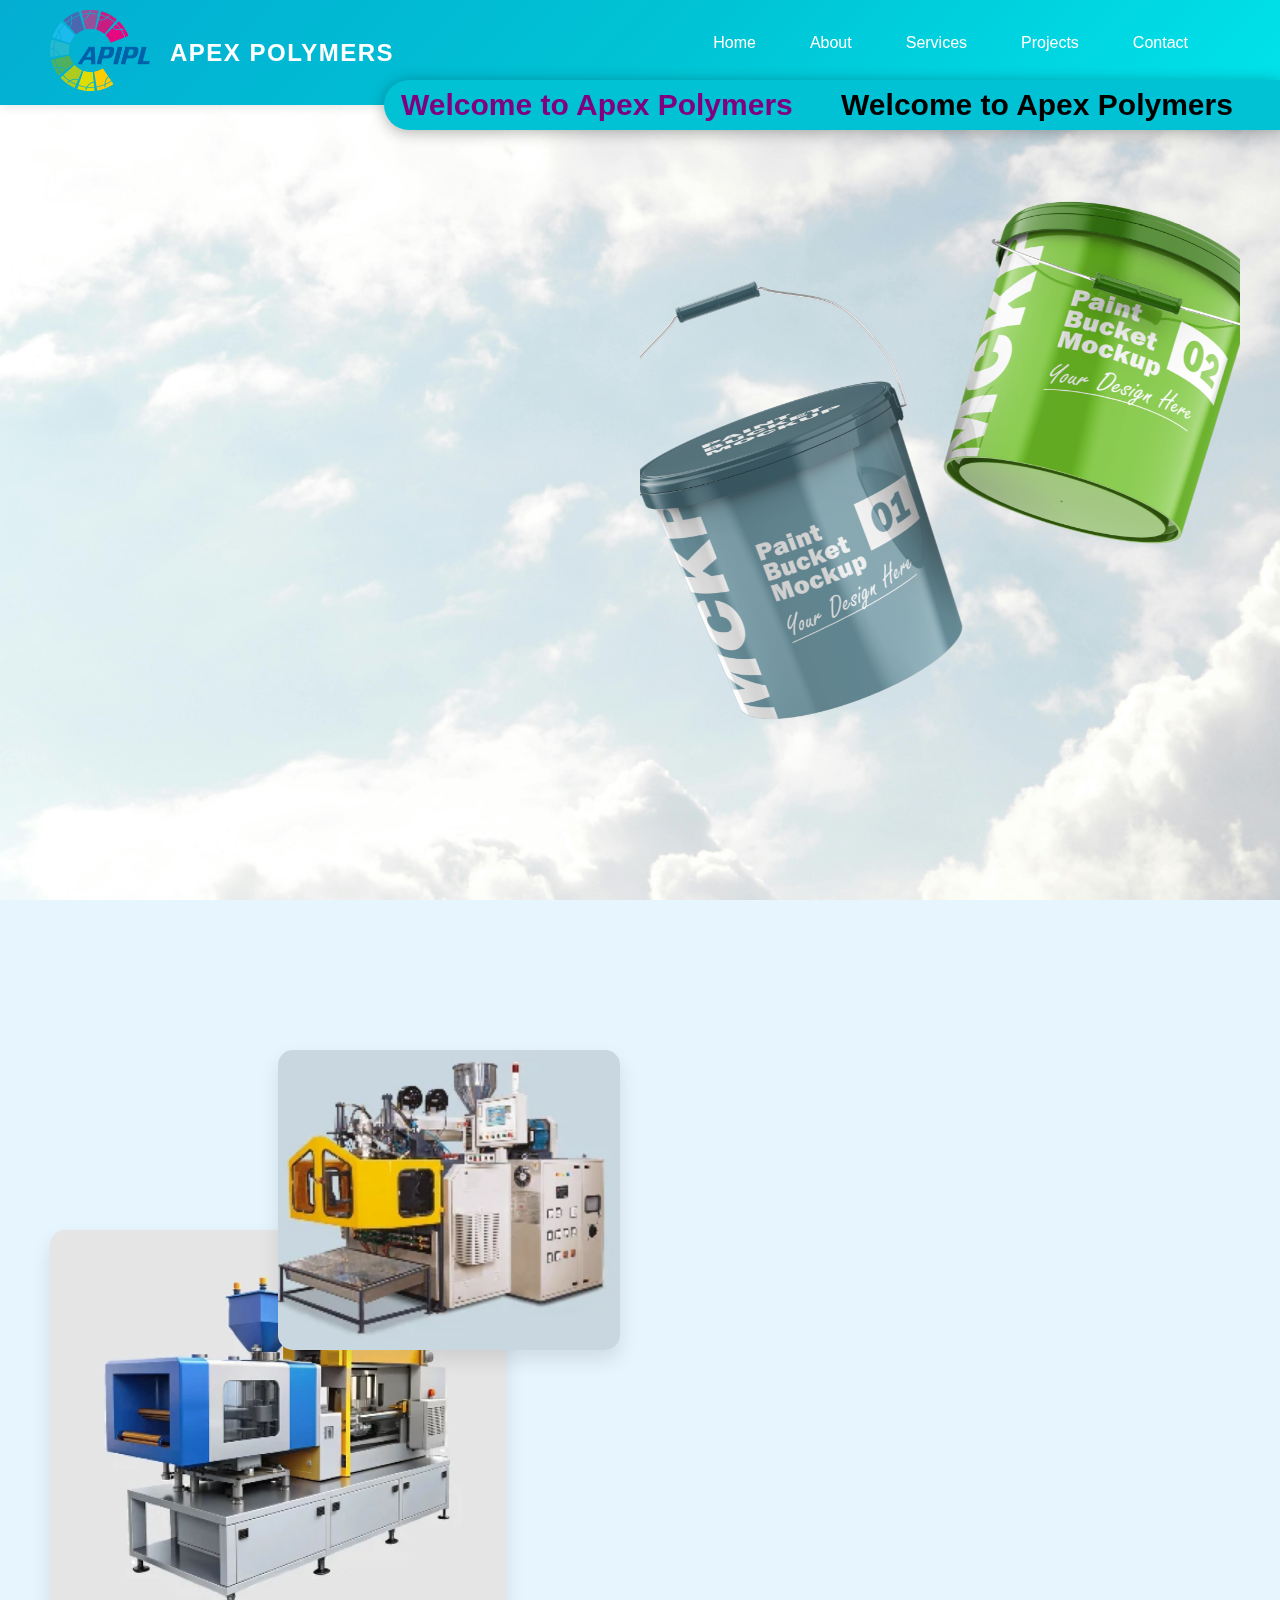
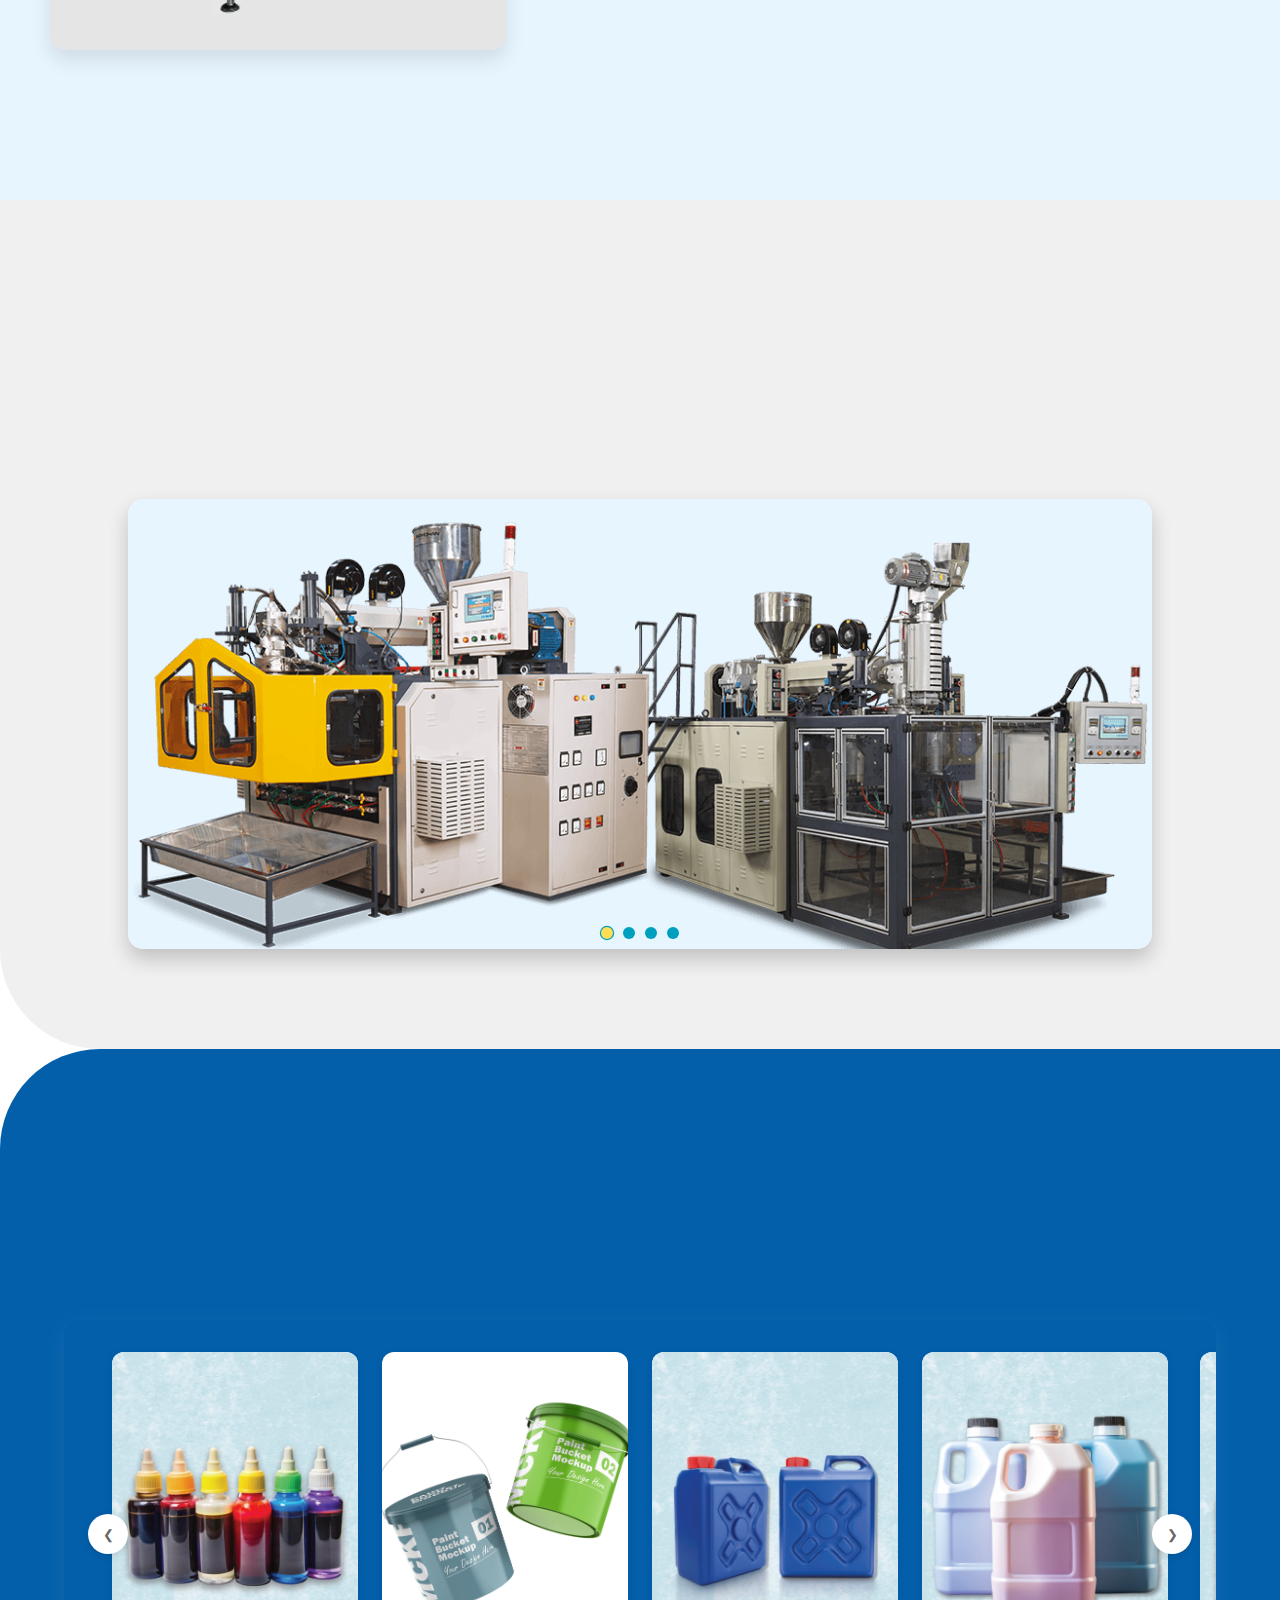
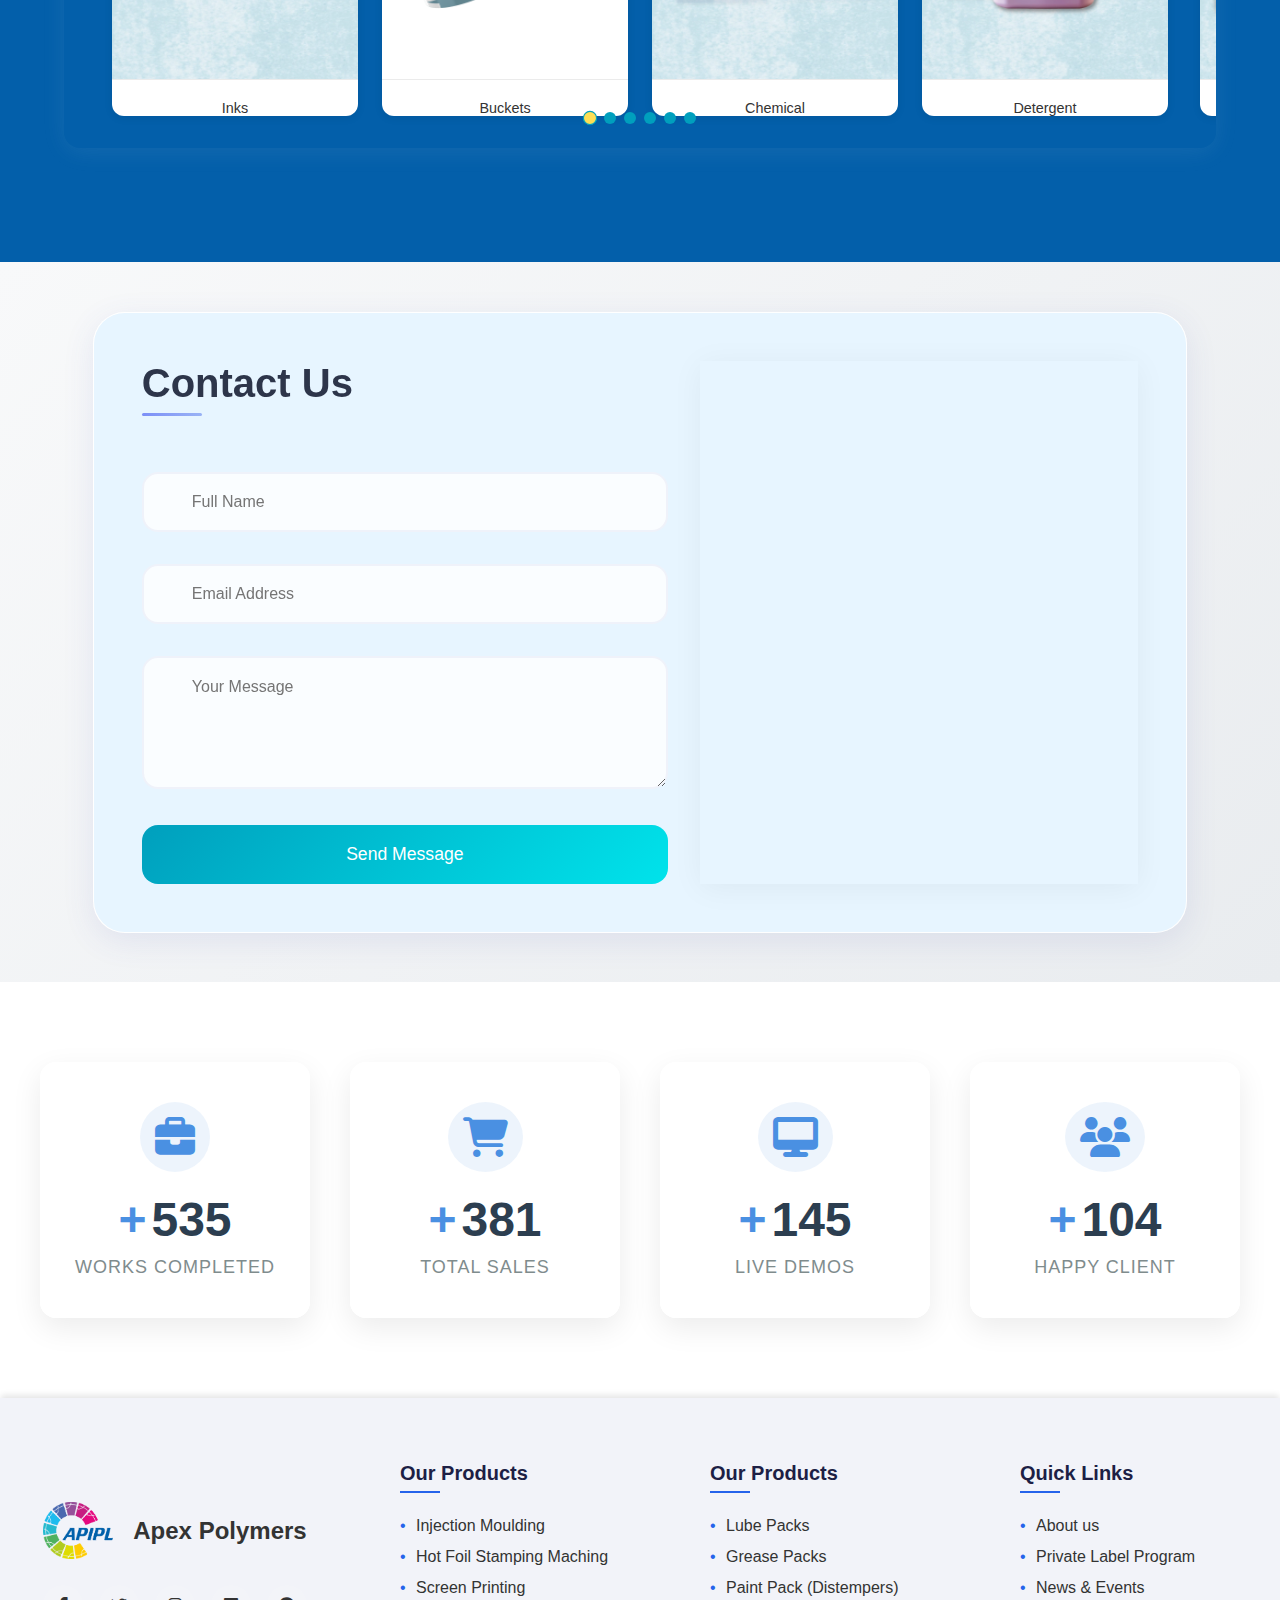
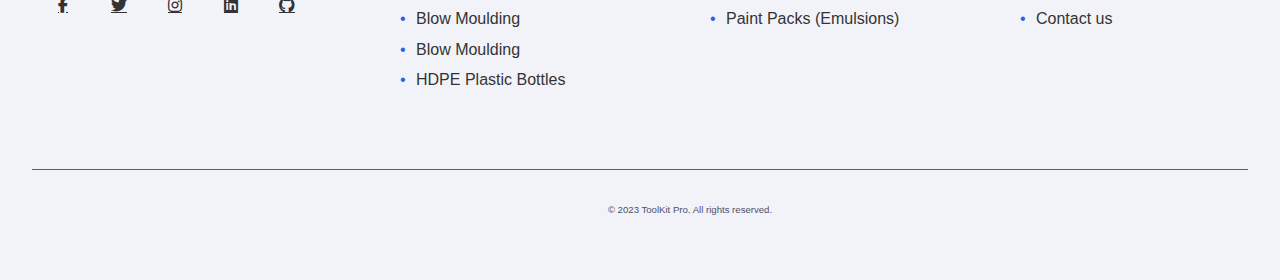
<file: index.html>
<!DOCTYPE html>
<html lang="en">

<head>
    <meta charset="UTF-8">
    <meta name="viewport" content="width=device-width, initial-scale=1.0">
    <title>Interactive 360° Website</title>

    <link rel="stylesheet" href="style.css">
    <link rel="stylesheet" href="https://cdnjs.cloudflare.com/ajax/libs/font-awesome/6.4.0/css/all.min.css">
</head>

<body>

    <nav id="navbar">
        <div class="logo-container">
            <div class="imgL">
                <img src="aplpl-logo.png" alt="Logo" class="logo-img">
            </div>
            <div class="logo-text">Apex Polymers</div>
        </div>
        <div class="nav-links">
            <a href="#">Home</a>
            <a href="#">About</a>
            <a href="#">Services</a>
            <a href="#">Projects</a>
            <a href="#">Contact</a>
        </div>
        <div class="menu-toggle">
            <i class="fas fa-bars"></i>
            <i class="fas fa-times"></i>
        </div>
        <div class="des">
            <div class="marquee-container">
                <div class="marquee-content">
                    <span class="colo1">Welcome to Apex Polymers </span>
                    <span class="colo2">Welcome to Apex Polymers </span>
                    <span class="colo3">Welcome to Apex Polymers </span>
                    <span class="colo4">Welcome to Apex Polymers </span>
                    <span class="colo5">Welcome to Apex Polymers </span>
                    <span class="colo6">Welcome to Apex Polymers </span>

                </div>
            </div>
        </div>
    </nav>

    <div class="container">
        <div class="left-content">
            <div class="content">
                <h6>Welcome to</h6>
                <h1>Apex Polymers</h1>
                <p>Manufacrurer & Supplier of Plastic containers </p>
                <button class="btn">Get Started</button>
            </div>
        </div>

        <div class="right-image">
            <div class="image-container" id="imageContainer"></div>
        </div>
    </div>


    <!-- ===========================2nd start -->

    <div class="container-2">
        <!-- Left Side -->
        <div class="image-container-2">
            <div class="image-wrapper-2">
                <img src="banA1.webp" alt="Modern Design">
            </div>
            <div class="image-wrapper-2">
                <img src="banA1.png" alt="Creative Concept">
            </div>
        </div>

        <!-- Right Side -->
        <div class="content-2">
            <h1>Welcome to
                APEX Polymers</h1>
            <p>Apex Polymers aspires to expand its operations globally with upgrading and customizing products to
                international standards and ever-growing customer expectations in the food, pharmaceutical, Oil,
                lubricants as well as specialized chemical industries.</p>
            <p>Headquartered in Delhi, Our team of professionals serves our customers in the Asia Pacific region. Our
                services include customer, technical & logistics support, formulation development and laboratory
                analysis.</p>
            <button class="btn">Explore More</button>
        </div>
    </div>

    <!-- ===========================2nd end -->



    <!-- ===========================3nd start -->

    <section class="slider-3">
        <h1 class="slider-heading">Our Products</h1>
        <p>Awesome Creative Products</p>

        <div class="slider-container">
            <div class="slider">
                <div class="slide">
                    <img src="indeed-mind-blowing.png" alt="Mountain View">
                    <div class="image-name">Hot Foil Stamping</div>
                </div>
                <div class="slide">
                    <img src="banner-bm-exclusive.png" alt="Ocean Sunset">
                    <div class="image-name">Blow Moulding</div>
                </div>
                <div class="slide">
                    <img src="banner-img.png" alt="Forest Path">
                    <div class="image-name">Screen Printing</div>
                </div>
                <div class="slide">
                    <img src="banner-img.png" alt="Forest Path">
                    <div class="image-name">Screen Printing</div>
                </div>
                <div class="slide">
                    <img src="banner-bm-exclusive.png" alt="Ocean Sunset">
                    <div class="image-name">Blow Moulding</div>
                </div>
            </div>

            <div class="slider-bullets">
                <div class="bullet active"></div>
                <div class="bullet"></div>
                <div class="bullet"></div>
                <div class="bullet"></div>
            </div>
        </div>
    </section>
    <!-- ===========================3nd end -->

    <!-- ===========================5nd start -->
    <section class="slider-4">

        <h1 class="slider-heading">Applications</h1>
        <p>Awesome Creative Applications</p>
        <div class="slider-container-4">
            <div class="slides-wrapper">
                <div class="slide-4">
                    <div class="image-card">
                        <img src="APEX Polymers_files/ink.webp" alt="Mountain 1">
                        <div class="image-caption">Inks</div>
                    </div>
                    <div class="image-card">
                        <img src="APEX Polymers_files/buckets-img.png" alt="Mountain 2">
                        <div class="image-caption">Buckets</div>
                    </div>
                    <div class="image-card">
                        <img src="APEX Polymers_files/chemical-container.webp" alt="Mountain 3">
                        <div class="image-caption">Chemical</div>
                    </div>
                    <div class="image-card">
                        <img src="APEX Polymers_files/detergent-cans.webp" alt="Mountain 4">
                        <div class="image-caption">Detergent</div>
                    </div>
                </div>
                <div class="slide-4">
                    <div class="image-card">
                        <img src="APEX Polymers_files/edible-oil.webp" alt="Forest 1">
                        <div class="image-caption">Edible-oil</div>
                    </div>
                    <div class="image-card">
                        <img src="APEX Polymers_files/grease-pack.webp" alt="Forest 2">
                        <div class="image-caption">Grease-pack</div>
                    </div>
                    <div class="image-card">
                        <img src="APEX Polymers_files/industrial-barrel-series.png" alt="Forest 3">
                        <div class="image-caption">Industrial-barrel</div>
                    </div>
                    <div class="image-card">
                        <img src="APEX Polymers_files/paint-bucket.webp" alt="Forest 4">
                        <div class="image-caption">Paint-bucket</div>
                    </div>
                </div>
                <div class="slide-4">
                    <div class="image-card">
                        <img src="APEX Polymers_files/chemical-container.webp" alt="Mountain 3">
                        <div class="image-caption">Chemical</div>
                    </div>
                    <div class="image-card">
                        <img src="APEX Polymers_files/detergent-cans.webp" alt="Mountain 4">
                        <div class="image-caption">Detergent</div>
                    </div>
                    <div class="image-card">
                        <img src="APEX Polymers_files/edible-oil.webp" alt="Forest 1">
                        <div class="image-caption">Edible-oil</div>
                    </div>
                    <div class="image-card">
                        <img src="APEX Polymers_files/grease-pack.webp" alt="Forest 2">
                        <div class="image-caption">Grease-pack</div>
                    </div>
                </div>
                <div class="slide-4">
                    <div class="image-card">
                        <img src="APEX Polymers_files/chemical-container.webp" alt="Mountain 3">
                        <div class="image-caption">Chemical</div>
                    </div>
                    <div class="image-card">
                        <img src="APEX Polymers_files/detergent-cans.webp" alt="Mountain 4">
                        <div class="image-caption">Detergent</div>
                    </div>
                    <div class="image-card">
                        <img src="APEX Polymers_files/edible-oil.webp" alt="Forest 1">
                        <div class="image-caption">Edible-oil</div>
                    </div>
                    <div class="image-card">
                        <img src="APEX Polymers_files/grease-pack.webp" alt="Forest 2">
                        <div class="image-caption">Grease-pack</div>
                    </div>
                </div>
                <div class="slide-4">
                    <div class="image-card">
                        <img src="APEX Polymers_files/chemical-container.webp" alt="Mountain 3">
                        <div class="image-caption">Chemical</div>
                    </div>
                    <div class="image-card">
                        <img src="APEX Polymers_files/detergent-cans.webp" alt="Mountain 4">
                        <div class="image-caption">Detergent</div>
                    </div>
                    <div class="image-card">
                        <img src="APEX Polymers_files/edible-oil.webp" alt="Forest 1">
                        <div class="image-caption">Edible-oil</div>
                    </div>
                    <div class="image-card">
                        <img src="APEX Polymers_files/grease-pack.webp" alt="Forest 2">
                        <div class="image-caption">Grease-pack</div>
                    </div>
                </div>
                <div class="slide-4">
                    <div class="image-card">
                        <img src="APEX Polymers_files/chemical-container.webp" alt="Mountain 3">
                        <div class="image-caption">Chemical</div>
                    </div>
                    <div class="image-card">
                        <img src="APEX Polymers_files/detergent-cans.webp" alt="Mountain 4">
                        <div class="image-caption">Detergent</div>
                    </div>
                    <div class="image-card">
                        <img src="APEX Polymers_files/edible-oil.webp" alt="Forest 1">
                        <div class="image-caption">Edible-oil</div>
                    </div>
                    <div class="image-card">
                        <img src="APEX Polymers_files/grease-pack.webp" alt="Forest 2">
                        <div class="image-caption">Grease-pack</div>
                    </div>
                </div>
            </div>

            <button class="slider-btn prev">❮</button>
            <button class="slider-btn next">❯</button>

            <div class="dots-container"></div>
        </div>
    </section>
    <!-- ===========================5nd end -->


    <section class="contact">


        <div class="contact-container">
            <form class="contact-form" id="contactForm">
                <div class="form-header">
                    <h2>Contact Us</h2>
                    <p>Let's create something amazing together</p>
                </div>

                <div class="input-group">
                    <i class='bx bx-user'></i>
                    <input type="text" placeholder="Full Name" required>
                </div>

                <div class="input-group">
                    <i class='bx bx-envelope'></i>
                    <input type="email" placeholder="Email Address" required>
                </div>

                <div class="input-group">
                    <i class='bx bx-message-dots'></i>
                    <textarea placeholder="Your Message" rows="5" required></textarea>
                </div>

                <button type="submit" class="submit-btn">
                    <i class='bx bx-paper-plane'></i>
                    Send Message
                </button>
            </form>

            <div class="map-container">
                <iframe
                    src="https://www.google.com/maps/embed?pb=!1m18!1m12!1m3!1d317715.7119263355!2d-0.3817766343182209!3d51.52873519756609!2m3!1f0!2f0!3f0!3m2!1i1024!2i768!4f13.1!3m3!1m2!1s0x47d8a00baf21de75%3A0x52963a5addd52a99!2sLondon!5e0!3m2!1sen!2suk!4v1623930407715!5m2!1sen!2suk"
                    loading="lazy">
                </iframe>
            </div>
        </div>

        <div class="success-message" id="successMessage">
            Message Sent Successfully! ✨
        </div>

    </section>


    <section class="counter-section">
        <div class="counters">
            <!-- Work -->
            <div class="counter-item">
                <i class="counter-icon fas fa-briefcase"></i>
                <div class="counter-number" data-target="1250">0</div>
                <div class="counter-text">Works Completed</div>
            </div>
            
            <!-- Sales -->
            <div class="counter-item">
                <i class="counter-icon fas fa-shopping-cart"></i>
                <div class="counter-number" data-target="890">0</div>
                <div class="counter-text">Total Sales</div>
            </div>
            
            <!-- Demos -->
            <div class="counter-item">
                <i class="counter-icon fas fa-desktop"></i>
                <div class="counter-number" data-target="340">0</div>
                <div class="counter-text">Live Demos</div>
            </div>
            
            <!-- Clients -->
            <div class="counter-item">
                <i class="counter-icon fas fa-users"></i>
                <div class="counter-number" data-target="245">0</div>
                <div class="counter-text">Happy Client</div>
            </div>
        </div>
    </section>


    <footer>
        <div class="footer-container">
            <div class="footer-grid">

                <!-- Connect Section -->
                <div class="footer-column">

                    <div class="logo-container footer-logo">
                        <div class="logo">
                            <img src="aplpl-logo.png" alt=""><span> Apex Polymers</span>
                        </div>


                        <!-- <h4 class="footer-heading">Connect</h4> -->
                        <div class="social-container">
                            <div class="social-icons">
                                <a href="#" class="social-link" aria-label="Facebook">
                                    <i class="fab fa-facebook-f"></i>
                                </a>
                                <a href="#" class="social-link" aria-label="Twitter">
                                    <i class="fab fa-twitter"></i>
                                </a>
                                <a href="#" class="social-link" aria-label="Instagram">
                                    <i class="fab fa-instagram"></i>
                                </a>
                                <a href="#" class="social-link" aria-label="LinkedIn">
                                    <i class="fab fa-linkedin"></i>
                                </a>
                                <a href="#" class="social-link" aria-label="GitHub">
                                    <i class="fab fa-github"></i>
                                </a>
                            </div>
                        </div>
                    </div>
                </div>


                <!-- Company Section -->
                <div class="footer-column">
                    <h3 class="footer-heading">Our Products</h3>
                    <ul class="footer-links">
                        <li><a href="#" class="footer-link">Injection Moulding</a></li>
                        <li><a href="#" class="footer-link">Hot Foil Stamping Maching</a></li>
                        <li><a href="#" class="footer-link">Screen Printing</a></li>
                        <li><a href="#" class="footer-link">Blow Moulding</a></li>
                        <li><a href="#" class="footer-link">Blow Moulding</a></li>
                        <li><a href="#" class="footer-link">HDPE Plastic Bottles</a></li>
                    </ul>
                </div>


                <!-- Tools Section -->
                <div class="footer-column">
                    <h3 class="footer-heading">Our Products</h3>
                    <ul class="footer-links">
                        <li><a href="#" class="footer-link">Lube Packs</a></li>
                        <li><a href="#" class="footer-link">Grease Packs</a></li>
                        <li><a href="#" class="footer-link">Paint Pack (Distempers)</a></li>
                        <li><a href="#" class="footer-link">Paint Packs (Emulsions)</a></li>
                    </ul>
                </div>

                <!-- Legal Section -->
                <div class="footer-column">
                    <h3 class="footer-heading">Quick Links</h3>
                    <ul class="footer-links">
                        <li><a href="#" class="footer-link">About us </a></li>
                        <li><a href="#" class="footer-link">Private Label Program</a></li>
                        <li><a href="#" class="footer-link"> News & Events</a></li>
                        <li><a href="#" class="footer-link">Contact us</a></li>
                    </ul>
                </div>


            </div>

            <div class="footer-bottom">
                <div class="copyright">
                    <p>&copy; 2023 ToolKit Pro. All rights reserved.</p>
                </div>
            </div>
        </div>
    </footer>








    <script src="script.js"></script>
</body>

</html>
</file>
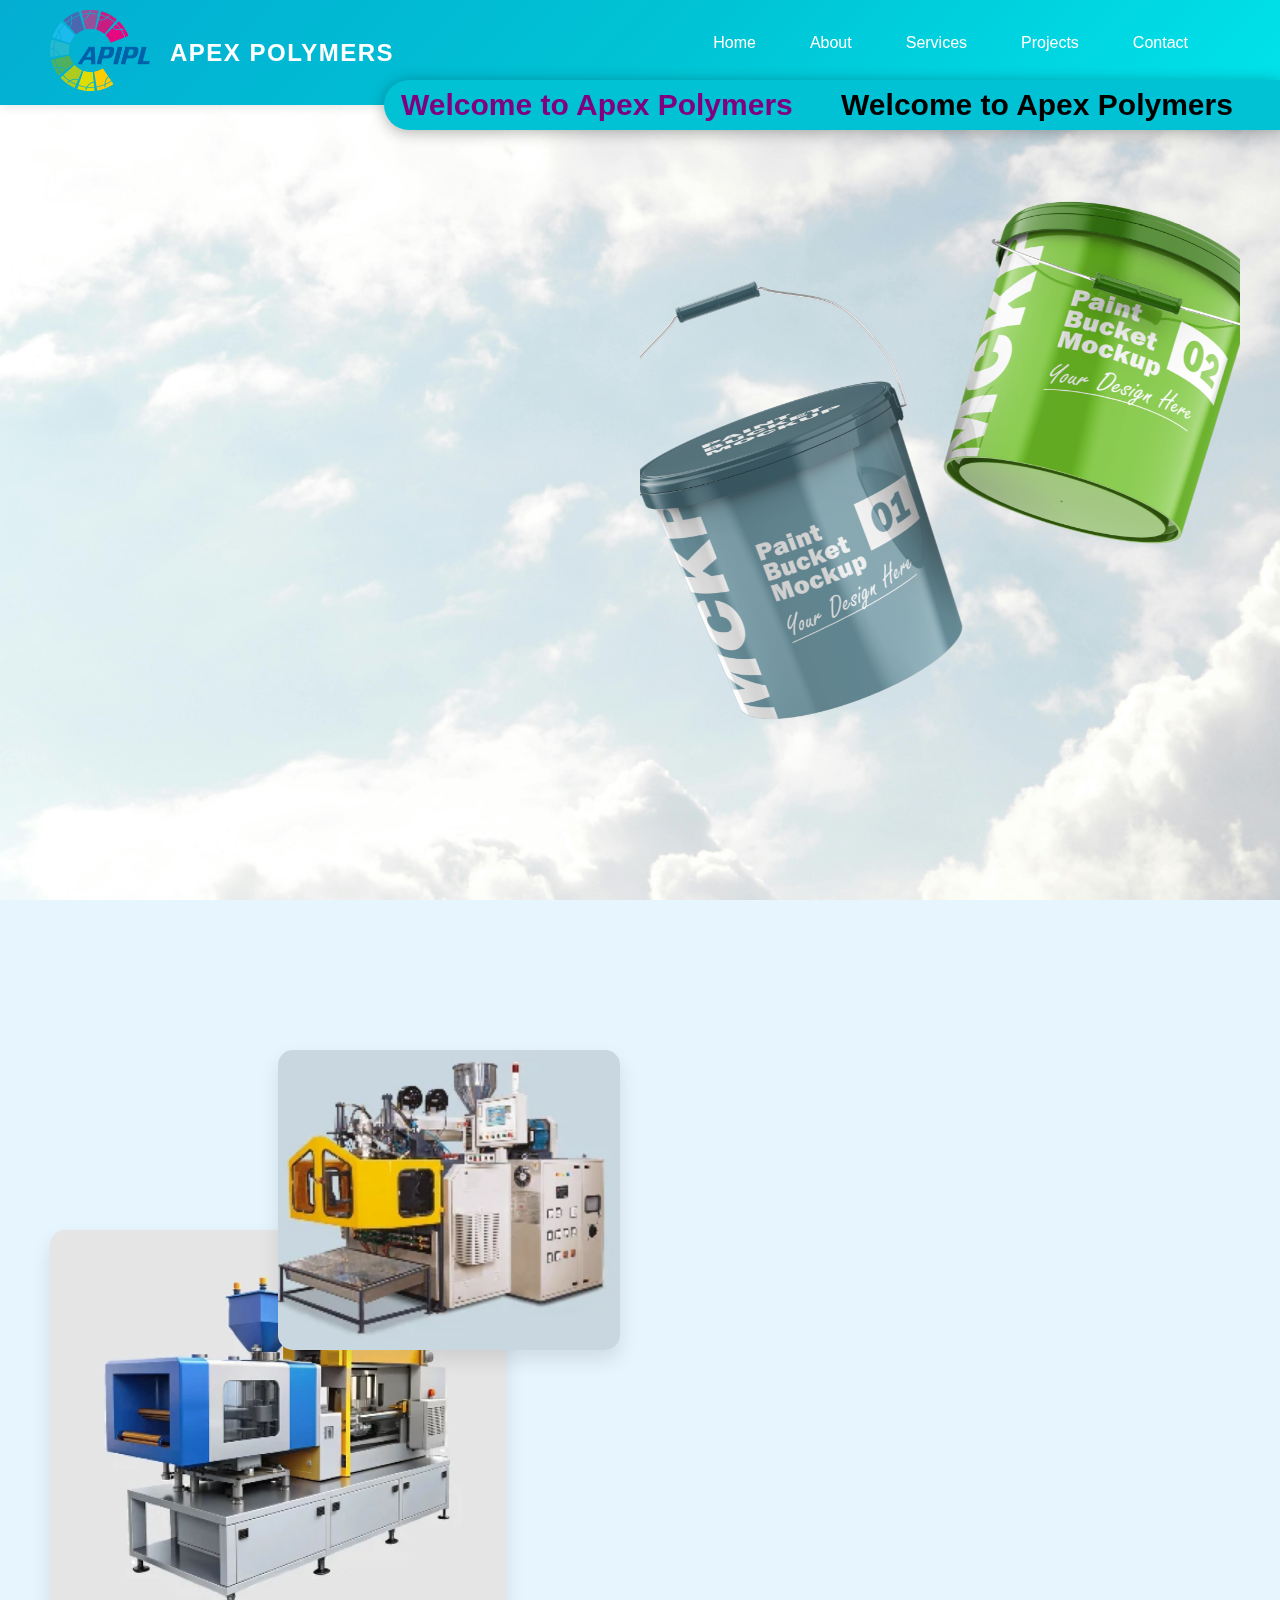
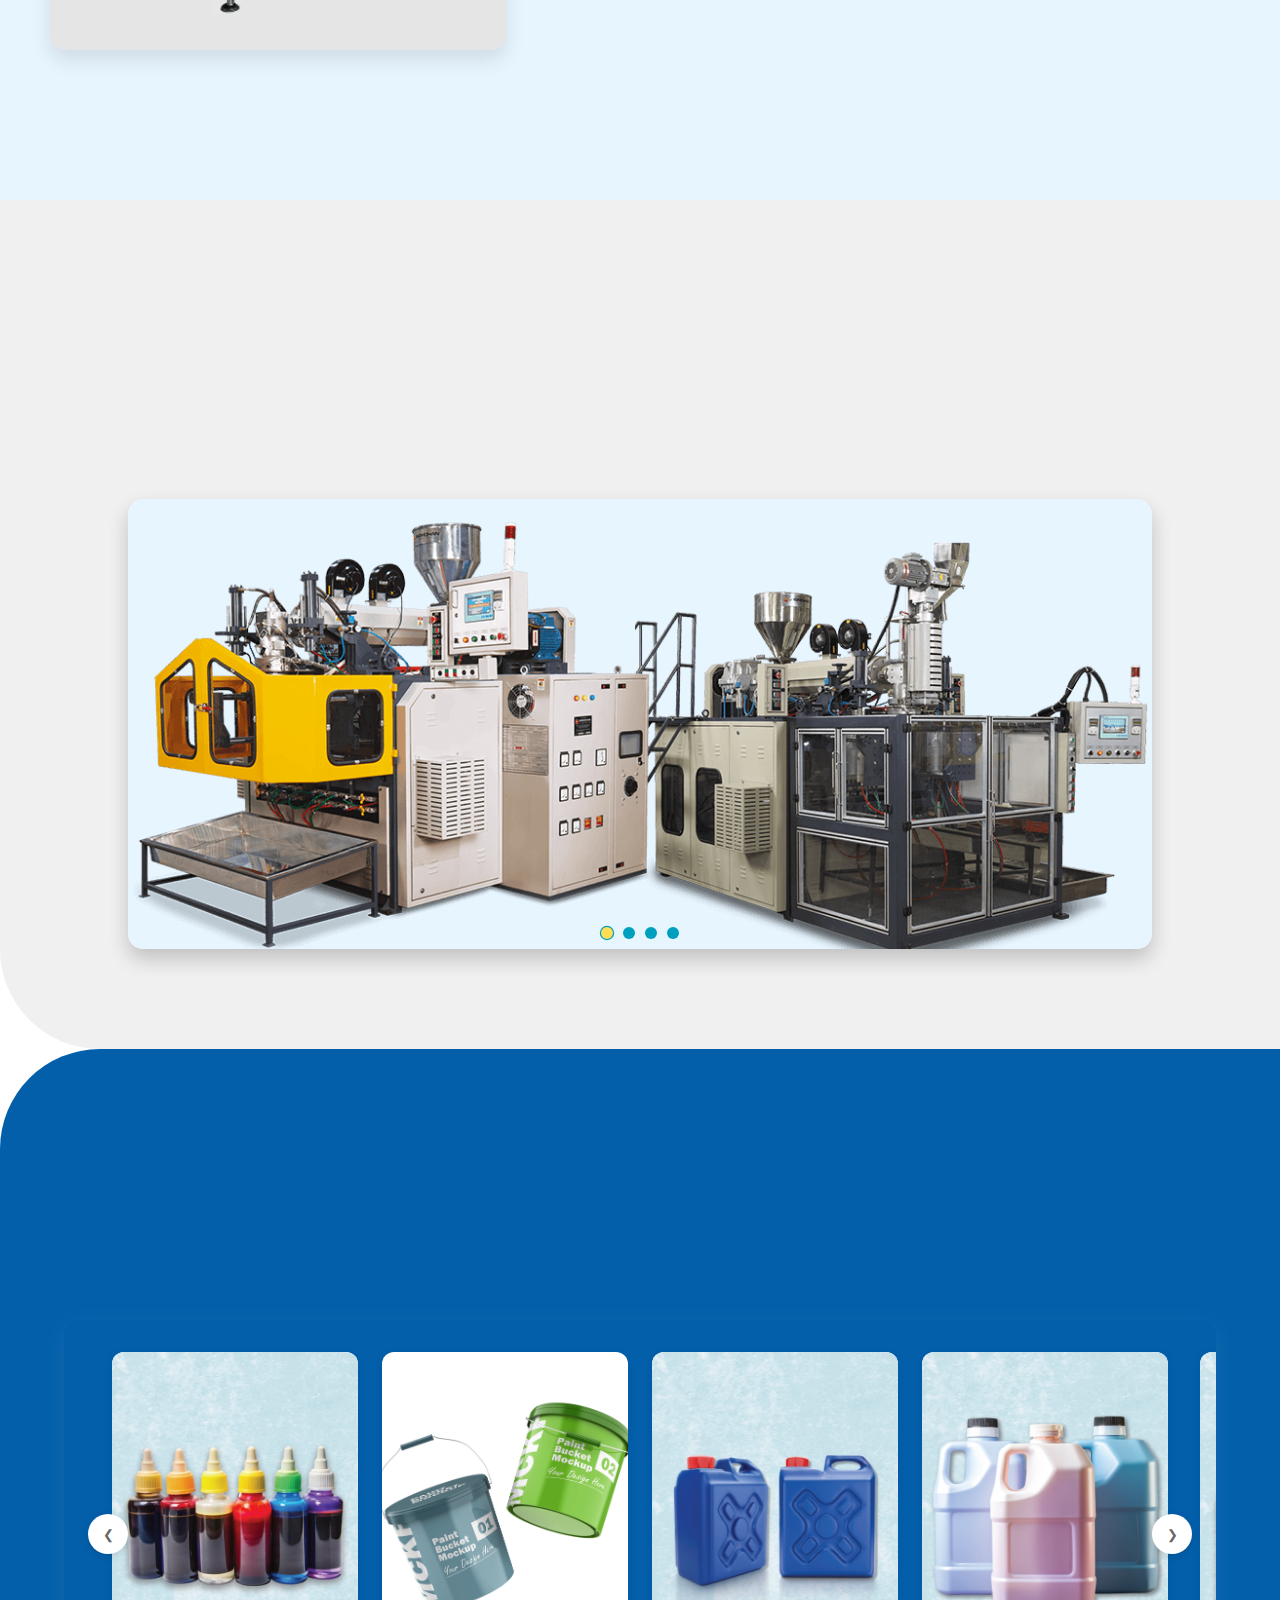
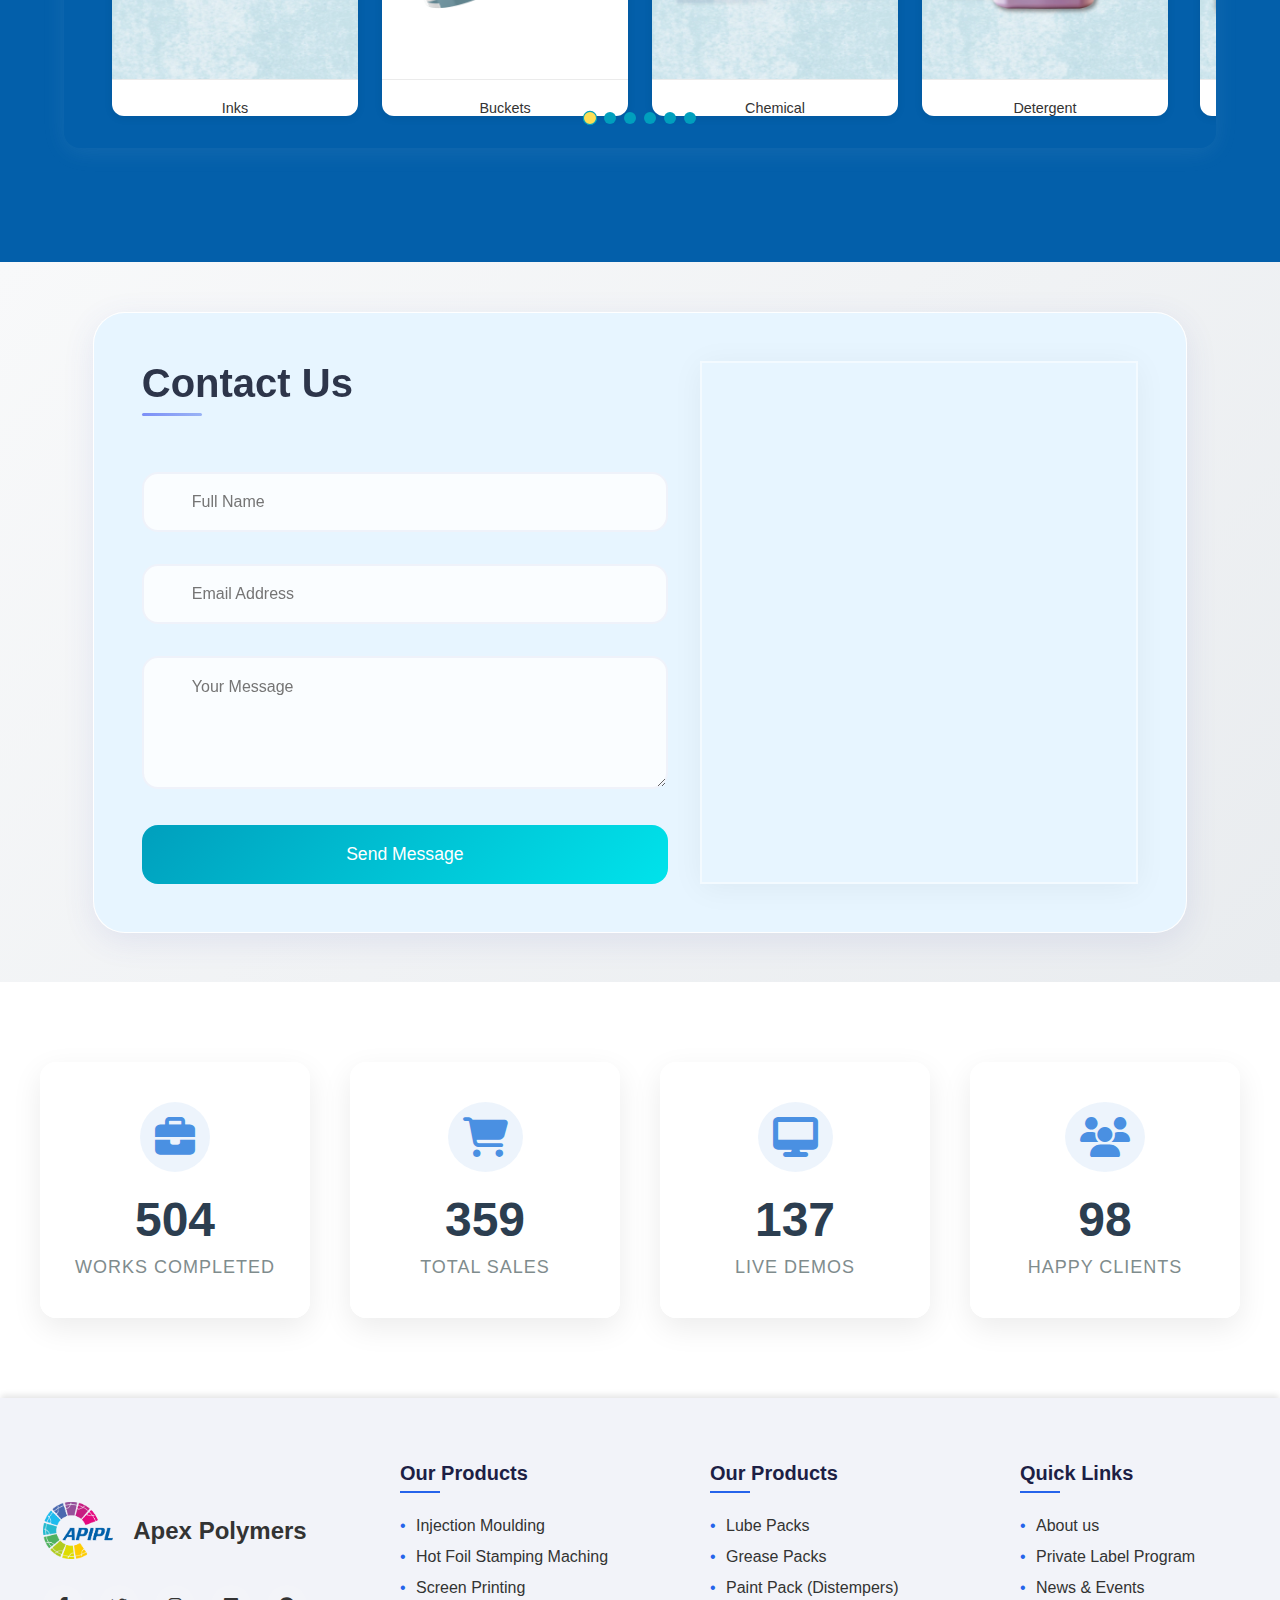
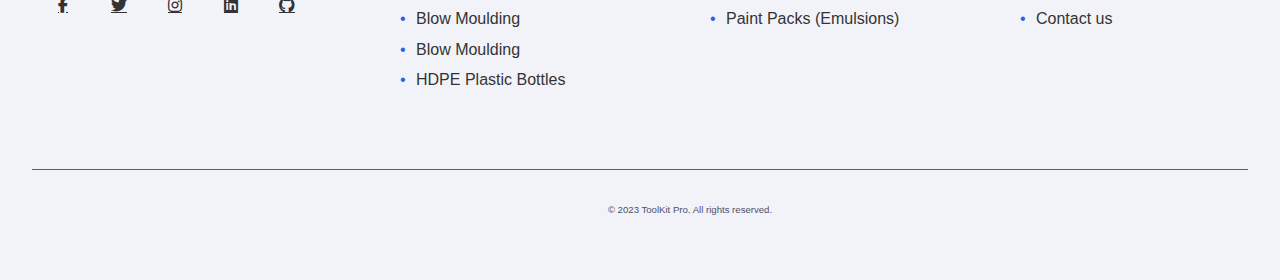
<file: work.html>
<!DOCTYPE html>
<html lang="en">

<head>
    <meta charset="UTF-8">
    <meta name="viewport" content="width=device-width, initial-scale=1.0">
    <title>Interactive 360° Website</title>

    <link rel="stylesheet" href="work.css">
    <link rel="stylesheet" href="https://cdnjs.cloudflare.com/ajax/libs/font-awesome/6.4.0/css/all.min.css">
</head>

<body>

    <nav id="navbar">
        <div class="logo-container">
            <div class="imgL">
                <img src="aplpl-logo.png" alt="Logo" class="logo-img">
            </div>
            <div class="logo-text">Apex Polymers</div>
        </div>
        <div class="nav-links">
            <a href="#">Home</a>
            <a href="#">About</a>
            <a href="#">Services</a>
            <a href="#">Projects</a>
            <a href="#">Contact</a>
        </div>
        <div class="menu-toggle">
            <i class="fas fa-bars"></i>
            <i class="fas fa-times"></i>
        </div>
        <div class="des">
            <div class="marquee-container">
                <div class="marquee-content">
                    <span class="colo1">Welcome to Apex Polymers </span>
                    <span class="colo2">Welcome to Apex Polymers </span>
                    <span class="colo3">Welcome to Apex Polymers </span>
                    <span class="colo4">Welcome to Apex Polymers </span>
                    <span class="colo5">Welcome to Apex Polymers </span>
                    <span class="colo6">Welcome to Apex Polymers </span>

                </div>
            </div>
        </div>
    </nav>





    <div class="container">
        <div class="left-content">
            <div class="content">
                <h6>Welcome to</h6>
                <h1>Apex Polymers</h1>
                <p>Manufacrurer & Supplier of Plastic containers </p>
                <button class="btn">Get Started</button>
            </div>
        </div>

        <div class="right-image">
            <div class="image-container" id="imageContainer"></div>
        </div>
    </div>


    <!-- ===========================2nd start -->

    <div class="container-2">
        <!-- Left Side -->
        <div class="image-container-2">
            <div class="image-wrapper-2">
                <img src="banA1.webp" alt="Modern Design">
            </div>
            <div class="image-wrapper-2">
                <img src="banA1.png" alt="Creative Concept">
            </div>
        </div>

        <!-- Right Side -->
        <div class="content-2">
            <h1>Welcome to
                APEX Polymers</h1>
            <p>Apex Polymers aspires to expand its operations globally with upgrading and customizing products to
                international standards and ever-growing customer expectations in the food, pharmaceutical, Oil,
                lubricants as well as specialized chemical industries.</p>
            <p>Headquartered in Delhi, Our team of professionals serves our customers in the Asia Pacific region. Our
                services include customer, technical & logistics support, formulation development and laboratory
                analysis.</p>
            <button class="btn">Explore More</button>
        </div>
    </div>

    <!-- ===========================2nd end -->



    <!-- ===========================3nd start -->

    <section class="slider-3">
        <h1 class="slider-heading">Our Products</h1>
        <p>Awesome Creative Products</p>

        <div class="slider-container">
            <div class="slider">
                <div class="slide">
                    <img src="indeed-mind-blowing.png" alt="Mountain View">
                    <div class="image-name">Hot Foil Stamping</div>
                </div>
                <div class="slide">
                    <img src="banner-bm-exclusive.png" alt="Ocean Sunset">
                    <div class="image-name">Blow Moulding</div>
                </div>
                <div class="slide">
                    <img src="banner-img.png" alt="Forest Path">
                    <div class="image-name">Screen Printing</div>
                </div>
                <div class="slide">
                    <img src="banner-img.png" alt="Forest Path">
                    <div class="image-name">Screen Printing</div>
                </div>
                <div class="slide">
                    <img src="banner-bm-exclusive.png" alt="Ocean Sunset">
                    <div class="image-name">Blow Moulding</div>
                </div>
            </div>

            <div class="slider-bullets">
                <div class="bullet active"></div>
                <div class="bullet"></div>
                <div class="bullet"></div>
                <div class="bullet"></div>
            </div>
        </div>
    </section>
    <!-- ===========================3nd end -->

    <!-- ===========================5nd start -->
    <section class="slider-4">

        <h1 class="slider-heading">Applications</h1>
        <p>Awesome Creative Applications</p>
        <div class="slider-container-4">
            <div class="slides-wrapper">
                <div class="slide-4">
                    <div class="image-card">
                        <img src="APEX Polymers_files/ink.webp" alt="Mountain 1">
                        <div class="image-caption">Inks</div>
                    </div>
                    <div class="image-card">
                        <img src="APEX Polymers_files/buckets-img.png" alt="Mountain 2">
                        <div class="image-caption">Buckets</div>
                    </div>
                    <div class="image-card">
                        <img src="APEX Polymers_files/chemical-container.webp" alt="Mountain 3">
                        <div class="image-caption">Chemical</div>
                    </div>
                    <div class="image-card">
                        <img src="APEX Polymers_files/detergent-cans.webp" alt="Mountain 4">
                        <div class="image-caption">Detergent</div>
                    </div>
                </div>
                <div class="slide-4">
                    <div class="image-card">
                        <img src="APEX Polymers_files/edible-oil.webp" alt="Forest 1">
                        <div class="image-caption">Edible-oil</div>
                    </div>
                    <div class="image-card">
                        <img src="APEX Polymers_files/grease-pack.webp" alt="Forest 2">
                        <div class="image-caption">Grease-pack</div>
                    </div>
                    <div class="image-card">
                        <img src="APEX Polymers_files/industrial-barrel-series.png" alt="Forest 3">
                        <div class="image-caption">Industrial-barrel</div>
                    </div>
                    <div class="image-card">
                        <img src="APEX Polymers_files/paint-bucket.webp" alt="Forest 4">
                        <div class="image-caption">Paint-bucket</div>
                    </div>
                </div>
                <div class="slide-4">
                    <div class="image-card">
                        <img src="APEX Polymers_files/chemical-container.webp" alt="Mountain 3">
                        <div class="image-caption">Chemical</div>
                    </div>
                    <div class="image-card">
                        <img src="APEX Polymers_files/detergent-cans.webp" alt="Mountain 4">
                        <div class="image-caption">Detergent</div>
                    </div>
                    <div class="image-card">
                        <img src="APEX Polymers_files/edible-oil.webp" alt="Forest 1">
                        <div class="image-caption">Edible-oil</div>
                    </div>
                    <div class="image-card">
                        <img src="APEX Polymers_files/grease-pack.webp" alt="Forest 2">
                        <div class="image-caption">Grease-pack</div>
                    </div>
                </div>
                <div class="slide-4">
                    <div class="image-card">
                        <img src="APEX Polymers_files/chemical-container.webp" alt="Mountain 3">
                        <div class="image-caption">Chemical</div>
                    </div>
                    <div class="image-card">
                        <img src="APEX Polymers_files/detergent-cans.webp" alt="Mountain 4">
                        <div class="image-caption">Detergent</div>
                    </div>
                    <div class="image-card">
                        <img src="APEX Polymers_files/edible-oil.webp" alt="Forest 1">
                        <div class="image-caption">Edible-oil</div>
                    </div>
                    <div class="image-card">
                        <img src="APEX Polymers_files/grease-pack.webp" alt="Forest 2">
                        <div class="image-caption">Grease-pack</div>
                    </div>
                </div>
                <div class="slide-4">
                    <div class="image-card">
                        <img src="APEX Polymers_files/chemical-container.webp" alt="Mountain 3">
                        <div class="image-caption">Chemical</div>
                    </div>
                    <div class="image-card">
                        <img src="APEX Polymers_files/detergent-cans.webp" alt="Mountain 4">
                        <div class="image-caption">Detergent</div>
                    </div>
                    <div class="image-card">
                        <img src="APEX Polymers_files/edible-oil.webp" alt="Forest 1">
                        <div class="image-caption">Edible-oil</div>
                    </div>
                    <div class="image-card">
                        <img src="APEX Polymers_files/grease-pack.webp" alt="Forest 2">
                        <div class="image-caption">Grease-pack</div>
                    </div>
                </div>
                <div class="slide-4">
                    <div class="image-card">
                        <img src="APEX Polymers_files/chemical-container.webp" alt="Mountain 3">
                        <div class="image-caption">Chemical</div>
                    </div>
                    <div class="image-card">
                        <img src="APEX Polymers_files/detergent-cans.webp" alt="Mountain 4">
                        <div class="image-caption">Detergent</div>
                    </div>
                    <div class="image-card">
                        <img src="APEX Polymers_files/edible-oil.webp" alt="Forest 1">
                        <div class="image-caption">Edible-oil</div>
                    </div>
                    <div class="image-card">
                        <img src="APEX Polymers_files/grease-pack.webp" alt="Forest 2">
                        <div class="image-caption">Grease-pack</div>
                    </div>
                </div>
            </div>

            <button class="slider-btn prev">❮</button>
            <button class="slider-btn next">❯</button>

            <div class="dots-container"></div>
        </div>
    </section>
    <!-- ===========================5nd end -->


    <section class="contact">


        <div class="contact-container">
            <form class="contact-form" id="contactForm">
                <div class="form-header">
                    <h2>Contact Us</h2>
                    <p>Let's create something amazing together</p>
                </div>

                <div class="input-group">
                    <i class='bx bx-user'></i>
                    <input type="text" placeholder="Full Name" required>
                </div>

                <div class="input-group">
                    <i class='bx bx-envelope'></i>
                    <input type="email" placeholder="Email Address" required>
                </div>

                <div class="input-group">
                    <i class='bx bx-message-dots'></i>
                    <textarea placeholder="Your Message" rows="5" required></textarea>
                </div>

                <button type="submit" class="submit-btn">
                    <i class='bx bx-paper-plane'></i>
                    Send Message
                </button>
            </form>

            <div class="map-container">
                <iframe
                    src="https://www.google.com/maps/embed?pb=!1m18!1m12!1m3!1d317715.7119263355!2d-0.3817766343182209!3d51.52873519756609!2m3!1f0!2f0!3f0!3m2!1i1024!2i768!4f13.1!3m3!1m2!1s0x47d8a00baf21de75%3A0x52963a5addd52a99!2sLondon!5e0!3m2!1sen!2suk!4v1623930407715!5m2!1sen!2suk"
                    loading="lazy">
                </iframe>
            </div>
        </div>

        <div class="success-message" id="successMessage">
            Message Sent Successfully! ✨
        </div>

    </section>


    <section class="counter-section">
        <div class="counters">
            <!-- Work -->
            <div class="counter-item">
                <i class="counter-icon fas fa-briefcase"></i>
                <div class="counter-number" data-target="1250">0</div>
                <div class="counter-text">Works Completed</div>
            </div>
            
            <!-- Sales -->
            <div class="counter-item">
                <i class="counter-icon fas fa-shopping-cart"></i>
                <div class="counter-number" data-target="890">0</div>
                <div class="counter-text">Total Sales</div>
            </div>
            
            <!-- Demos -->
            <div class="counter-item">
                <i class="counter-icon fas fa-desktop"></i>
                <div class="counter-number" data-target="340">0</div>
                <div class="counter-text">Live Demos</div>
            </div>
            
            <!-- Clients -->
            <div class="counter-item">
                <i class="counter-icon fas fa-users"></i>
                <div class="counter-number" data-target="245">0</div>
                <div class="counter-text">Happy Clients</div>
            </div>
        </div>
    </section>


    <footer>
        <div class="footer-container">
            <div class="footer-grid">

                <!-- Connect Section -->
                <div class="footer-column">

                    <div class="logo-container footer-logo">
                        <div class="logo">
                            <img src="aplpl-logo.png" alt=""><span> Apex Polymers</span>
                        </div>


                        <!-- <h4 class="footer-heading">Connect</h4> -->
                        <div class="social-container">
                            <div class="social-icons">
                                <a href="#" class="social-link" aria-label="Facebook">
                                    <i class="fab fa-facebook-f"></i>
                                </a>
                                <a href="#" class="social-link" aria-label="Twitter">
                                    <i class="fab fa-twitter"></i>
                                </a>
                                <a href="#" class="social-link" aria-label="Instagram">
                                    <i class="fab fa-instagram"></i>
                                </a>
                                <a href="#" class="social-link" aria-label="LinkedIn">
                                    <i class="fab fa-linkedin"></i>
                                </a>
                                <a href="#" class="social-link" aria-label="GitHub">
                                    <i class="fab fa-github"></i>
                                </a>
                            </div>
                        </div>
                    </div>
                </div>


                <!-- Company Section -->
                <div class="footer-column">
                    <h3 class="footer-heading">Our Products</h3>
                    <ul class="footer-links">
                        <li><a href="#" class="footer-link">Injection Moulding</a></li>
                        <li><a href="#" class="footer-link">Hot Foil Stamping Maching</a></li>
                        <li><a href="#" class="footer-link">Screen Printing</a></li>
                        <li><a href="#" class="footer-link">Blow Moulding</a></li>
                        <li><a href="#" class="footer-link">Blow Moulding</a></li>
                        <li><a href="#" class="footer-link">HDPE Plastic Bottles</a></li>
                    </ul>
                </div>


                <!-- Tools Section -->
                <div class="footer-column">
                    <h3 class="footer-heading">Our Products</h3>
                    <ul class="footer-links">
                        <li><a href="#" class="footer-link">Lube Packs</a></li>
                        <li><a href="#" class="footer-link">Grease Packs</a></li>
                        <li><a href="#" class="footer-link">Paint Pack (Distempers)</a></li>
                        <li><a href="#" class="footer-link">Paint Packs (Emulsions)</a></li>
                    </ul>
                </div>

                <!-- Legal Section -->
                <div class="footer-column">
                    <h3 class="footer-heading">Quick Links</h3>
                    <ul class="footer-links">
                        <li><a href="#" class="footer-link">About us </a></li>
                        <li><a href="#" class="footer-link">Private Label Program</a></li>
                        <li><a href="#" class="footer-link"> News & Events</a></li>
                        <li><a href="#" class="footer-link">Contact us</a></li>
                    </ul>
                </div>


            </div>

            <div class="footer-bottom">
                <div class="copyright">
                    <p>&copy; 2023 ToolKit Pro. All rights reserved.</p>
                </div>
            </div>
        </div>
    </footer>








    <script src="work.js"></script>
</body>

</html>
</file>
<file: style.css>
* {
    margin: 0;
    padding: 0;
    box-sizing: border-box;
    font-family: 'Arial', sans-serif;
}

/* ======================================= nav start */
nav {
    position: fixed;
    top: 0;
    left: 0;
    width: 100%;
    padding: 10px 50px;
    background: linear-gradient(135deg, #03AED2 0%, #00C2D4 50%, #00E3EB 100%);
    backdrop-filter: blur(10px);
    display: flex;
    justify-content: space-between;
    align-items: center;
    z-index: 1000;
    box-shadow: 0 2px 10px rgba(0, 0, 0, 0.1);
    animation: slideDown 0.5s ease-out;
}



.logo {
    font-size: 24px;
    font-weight: 700;
    color: #333;
    text-decoration: none;
    display: flex;
    align-items: center;
}

.logo-container {
    display: flex;
    align-items: center;
    gap: 10px;
}

.logo-img {
    width: 100px;
    margin-right: 10px;
    transition: transform 0.3s ease;
}

.logo:hover img {
    transform: rotate(360deg);
}

.logo-text {
    font-size: 24px;
    font-weight: 700;
    color: #fff;
    text-transform: uppercase;
    letter-spacing: 1.5px;
}

.nav-links {
    display: flex;
    gap: 30px;
    margin-right: 30px;
    margin-bottom: 20px;
}

.nav-links a {
    position: relative;
    text-decoration: none;
    color: #ffffff;
    font-weight: 500;
    padding: 8px 12px;
    transition: all 0.4s cubic-bezier(0.4, 0, 0.2, 1);
}

.nav-links a::before {
    content: '';
    position: absolute;
    bottom: -5px;
    left: 50%;
    transform: translateX(-50%);
    width: 0;
    height: 3px;
    background: #4ecdc4;
    border-radius: 2px;
    transition: width 0.3s ease;
}

.nav-links a:hover::before {
    width: 100%;
}

.menu-toggle {
    position: relative;
    width: 30px;
    height: 30px;
    cursor: pointer;
    display: none;
}

.menu-toggle i {
    position: absolute;
    top: 50%;
    left: 50%;
    transform: translate(-50%, -50%);
    font-size: 24px;
    color: #E7F5FF;
    transition: all 0.3s ease;
}

.menu-toggle .fa-times {
    opacity: 0;
    transform: translate(-50%, -50%) rotate(90deg);
}

.menu-toggle.active .fa-bars {
    opacity: 0;
    transform: translate(-50%, -50%) rotate(90deg);
}

.menu-toggle.active .fa-times {
    opacity: 1;
    transform: translate(-50%, -50%) rotate(0deg);
}

@keyframes slideDown {
    from {
        transform: translateY(-100%);
    }

    to {
        transform: translateY(0);
    }
}

@media (max-width: 768px) {
    nav {
        padding: 15px 18px;
    }

    .logo-img {
        width: 50px;
    }



    .logo-text {
        font-size: 15px;

        /* color: #2563EB; */
        color: #E7F5FF;

        letter-spacing: 1px;
    }

    .nav-links {
        margin: 0;
        position: fixed;
        top: 60px;
        right: -100%;
        width: 60%;
        height: calc(100vh - 60px);
        background: #2563EB;
        flex-direction: column;
        align-items: center;
        padding: 20px 0;
        transition: all 0.3s ease;
    }

    .nav-links.active {
        right: 0;
    }

    .menu-toggle {
        display: block;  
    }
}

.nav-scroll {
    border-bottom: 2px solid #4ecdc4;
    background: linear-gradient(135deg, #1a2c3b, #0a1c2b);
    box-shadow: 0 2px 15px rgba(0, 0, 0, 0.3);
    transition: all 5s ease;
}

/* ======================================= nav end */

/* ======================================= digital banner start */

.des {
    position: absolute;
    width: 70%;
    bottom: -25px;
    right: 0;
    background: #00C2D4;
    height: 50px;
    box-shadow: 0 2px 15px rgba(0, 0, 0, 0.3);
    border-radius: 50px 0 0 50px;

}

.marquee-container {
    overflow: hidden;
    white-space: nowrap;

    width: 98%;

    margin: auto;
    position: relative;
}

.marquee-content {
    padding: 8px;
    display: inline-block;
    animation: marquee 40s linear infinite;
}

.marquee-content span {
    font-weight: 600;
    margin-right: 40px;
    font-size: 30px;
}

@keyframes marquee {
    0% {
        transform: translateX(0%);
    }

    100% {
        transform: translateX(-50%);
    }
}

.marquee-content:hover {
    animation-play-state: paused;
}

.colo1,
.colo3,
.colo5 {
    color: purple;
}

.colo4,
.colo2,
.colo6 {
    color: black;
}

@media (max-width: 768px) {

    .des {
        right: 0;
        bottom: -10px;
        background: #00C2D4;
        height: 20px;

    }

    .marquee-container {


        width: 98%;


    }

    .marquee-content {
        padding: 0;

    }

    .marquee-content span {
        font-weight: 600;
        margin-right: 18px;
        font-size: 15px;
    }
}

/* ======================================= digital banner end */


/* ======================================= main start */
/* #E7F5FF */

.container {
    position: relative;
    padding: 40px;
    display: grid;
    grid-template-columns: 1fr 1fr;
    margin-top: 72px;
    min-height: calc(100vh - 72px);
    background: url(bag2.jpg);
    background-repeat: no-repeat;
    background-size: 150% auto;
    animation: moveBackground 30s linear infinite;
    overflow: hidden;
}

@keyframes moveBackground {
    0% {
        background-position: 0% center;
    }

    50% {
        background-position: 100% center;
    }

    100% {
        background-position: 0% center;
    }
}

.left-content {
    padding: 4rem;
    display: flex;
    flex-direction: column;
    justify-content: center;
    color: black;
    /* background: linear-gradient(45deg, #0a192f, #172a45); */
}

.right-image {

    position: relative;
    overflow: hidden;
    /* perspective: 10000px; */
}

.image-container {
    position: absolute;
    width: 100%;
    height: 100%;
    background: url(buckets-img.png) center/cover;
    /* transform-style: preserve-3d; */
    cursor: grab;
    transition: transform 0.3s ease-out;
    /* background-color: #E7F5FF; */
}

.image-container:active {
    cursor: grabbing;
}

.content {

    margin-bottom: 1.5rem;
    opacity: 0;
    transform: translateX(-50px);
    animation: slideIn 1s forwards;

    h6 {
        color: orangered;
        font-size: .9rem;
        margin-bottom: 30px;
    }

    h1 {
        font-size: 4rem;

        margin-bottom: 1.5rem;
        opacity: 0;
        transform: translateX(-50px);
        animation: slideIn 1s forwards;
    }

    p {
        font-size: 3.2rem;
        line-height: 1.6;
        margin-bottom: 2rem;
        opacity: 0;
        transform: translateX(-50px);
        animation: slideIn 1s 0.3s forwards;
    }
}


@keyframes slideIn {
    to {
        opacity: 1;
        transform: translateX(0);
    }
}

@keyframes fadeUp {
    to {
        opacity: 1;
        transform: translateY(0);
    }
}

@media (max-width: 768px) {
    .container {
        grid-template-columns: 1fr;
        
        background-size: cover;
        background-size: 150% auto;
        animation: moveBackground 30s linear infinite;
    }

    .left-content {
        padding: 0 2rem;
        
    }

    .right-image {
        height: 40vh;
    }

    .content {

        margin-bottom: 1rem;
       
    
        h6 {
            
            font-size: .5rem;
            
        }
    
        h1 {
            font-size: 2rem;
    
            margin-bottom: 1.5rem;
          
        }
    
        p {
            font-size: 1.2rem;
            /* line-height: 1.6;
           */
        }
    }
}

/* ======================================= main end */


/* ======================================= 2nd start */



.container-2 {
    display: grid;
    grid-template-columns: 1fr 1fr;
    /* min-height: 80vh; */
    padding: 150px 50px;
    background: #E7F5FF;
    gap: 40px;
}

/* Left Side - Image Gallery */
.image-container-2 {
    display: grid;
    gap: 20px;
    position: relative;
    height: 600px;
}

.image-wrapper-2 {
    position: relative;
    overflow: hidden;
    border-radius: 15px;
    box-shadow: 0 10px 20px rgba(0, 0, 0, 0.1);
    transition: transform 0.3s ease;
}

.image-wrapper-2:hover {
    transform: translateY(-5px);
}

.image-wrapper-2:nth-child(1) {
    width: 80%;
    height: 70%;
    align-self: end;
}

.image-wrapper-2:nth-child(2) {
    width: 60%;
    height: 50%;
    position: absolute;
    right: 0;
    top: 0;
}

.image-wrapper-2 img {
    width: 100%;
    height: 100%;
    object-fit: cover;
    transition: transform 0.3s ease;
}

.image-wrapper-2:hover img {
    transform: scale(1.05);
}

/* Right Side - Content */
.content-2 {
    display: flex;
    flex-direction: column;
    justify-content: center;
    padding: 40px;
}

h1 {
    font-size: 3.5rem;
    color: #2d3436;
    margin-bottom: 25px;
    opacity: 0;
    transform: translateX(50px);
    animation: fadeInRight 1s forwards;
}

p {
    font-size: 1.1rem;
    color: #636e72;
    line-height: 1.6;
    margin-bottom: 30px;
    opacity: 0;
    transform: translateX(50px);
    animation: fadeInRight 1s 0.3s forwards;
}

.btn {
    align-self: flex-start;
    padding: 15px 40px;


    background: linear-gradient(135deg, #009FBD 0%, #00C2D4 50%, #00E3EB 100%);

    color: white;
    border: none;
    border-radius: 30px 30px 0 30px;
    font-size: 1.1rem;
    cursor: pointer;
    transition: all 0.3s ease;
    opacity: 0;
    transform: translateX(50px);
    animation: fadeInRight 1s 0.6s forwards;
    /* border: 1px solid #113941; */
    box-shadow: 2px 5px 10px rgba(31, 34, 37, 0.4);

}

.btn:hover {
    background: linear-gradient(135deg, #05a9ca 0%, #00C2D4 50%, #00E3EB 100%);
    transform: translateY(-2px);
    border: 1px solid #144f5b;

    box-shadow: 0 5px 15px rgba(116, 185, 255, 0.4);
}

@keyframes fadeInRight {
    to {
        opacity: 1;
        transform: translateX(0);
    }
}

@media (max-width: 768px) {
    .container-2 {
        grid-template-columns: 1fr;
        padding: 20px;
    }

    .image-container-2 {
        height: 400px;
    }

    h1 {
        font-size: 2.5rem;
    }
}


/* ======================================= 2nd end */


/* ======================================= 3nd start */


.slider-3 {
    border-radius: 0 0 0 100px;
    display: flex;
    flex-direction: column;
    align-items: center;
    /* min-height: 100vh; */
    /* margin: 0; */
    padding: 100px 100px;
    background: #f0f0f0;
    font-family: Arial, sans-serif;

    p {
        font-size: 25px;
    }
}

.slider-heading {
    color: #035faa;
    margin: 2rem 0;
    text-transform: uppercase;
    letter-spacing: 2px;
}

.slider-container {
    height: 50vh;
    width: 80vw;
    overflow: hidden;
    position: relative;
    border-radius: 15px;
    box-shadow: 0 10px 20px rgba(0, 0, 0, 0.2);
}

.slider {
    position: relative;
    height: 100%;
    display: flex;
    transition: transform 0.5s ease-in-out;

}

.slide {
    min-width: 100%;
    position: relative;
    overflow: hidden;
    flex-shrink: 0;

}

.slide img {
    width: 100%;
    height: 100%;
    object-fit: cover;
    transition: transform 0.5s ease;
    background: #E7F5FF;

}

.slide:hover img {
    transform: scale(1.02);
}

.image-name {
    position: absolute;
    bottom: 20px;
    left: 50%;
    transform: translateX(-50%);
    background: rgba(0, 0, 0, 0.7);
    color: white;
    padding: 10px 20px;
    border-radius: 25px;
    font-size: 1.2rem;
    opacity: 0;
    transition: opacity 0.3s ease;
}

.slide:hover .image-name {
    opacity: 1;
}

.slider-bullets {
    position: absolute;
    bottom: 10px;
    left: 50%;
    transform: translateX(-50%);
    display: flex;
    gap: 10px;
    z-index: 2;
}

.bullet {
    width: 12px;
    height: 12px;
    border-radius: 50%;
    background: #009FBD;
    cursor: pointer;
    transition: all 0.3s ease;
}

.bullet:hover {
    transform: scale(1.3);
    background: #394548;
}

.bullet.active {
    border: 1px solid #009FBD;
    background: #FDDE55;
    transform: scale(1.2);
}

/* ======================================= 3nd end */



/* ======================================= 5nd start */
.slider-4 {
    padding: 50px 0;
    /* background-color: white; */
    background: #035faa;
    font-family: 'Segoe UI', sans-serif;
    border-radius: 100px 0 0 0;

    p,
    h1 {
        margin-left: 100px;
        color: #E7F5FF;
    }
}

.slider-container-4 {
    width: 90%;
    height: auto;
    margin: 4rem auto;
    padding: 2rem;
    background: transparent;
    border-radius: 16px;
    box-shadow: 0 4px 24px rgba(246, 244, 244, 0.08);
    position: relative;
    overflow: hidden;
}

.slides-wrapper {
    display: flex;
    transition: transform 0.5s cubic-bezier(0.4, 0, 0.2, 1);

}

.slide-4 {
    flex: 0 0 100%;
    display: grid;
    grid-template-columns: repeat(4, 1fr);
    gap: 1.5rem;
    padding: 0 1rem;

}

.image-card {
    position: relative;
    border-radius: 12px;
    overflow: hidden;
    transition: transform 0.3s ease, box-shadow 0.3s ease;
    background: #fff;
    box-shadow: 0 2px 8px rgba(0, 0, 0, 0.08);
}

.image-card:hover {
    transform: translateY(-4px);
    box-shadow: 0 6px 20px rgba(0, 0, 0, 0.12);
}

.image-card img {
    width: 100%;
    height: 90%;
    object-fit: cover;
    border-bottom: 1px solid rgba(0, 0, 0, 0.08);
}

.image-caption {
    padding: 1rem;
    text-align: center;
    color: #333;
    font-size: 0.9rem;
}

.slider-btn {
    position: absolute;
    top: 50%;
    transform: translateY(-50%);
    width: 40px;
    height: 40px;
    background: white;
    border: none;
    border-radius: 50%;
    box-shadow: 0 2px 8px rgba(0, 0, 0, 0.12);
    cursor: pointer;
    transition: all 0.3s ease;
    display: flex;
    align-items: center;
    justify-content: center;
    color: #666;
}

.slider-btn:hover {
    background: #f8f9fa;
    transform: translateY(-50%) scale(1.1);
    color: #333;
}

.prev {
    left: 1.5rem;
}

.next {
    right: 1.5rem;
}

.dots-container {
    position: absolute;
    bottom: 1.5rem;
    left: 50%;
    transform: translateX(-50%);
    display: flex;
    gap: 0.5rem;
}

.dot {
    width: 12px;
    height: 12px;
    border-radius: 50%;
    background: #009FBD;
    cursor: pointer;
    transition: all 0.3s ease;
}

.dot.active {
    border: 1px solid #009FBD;
    background: #FDDE55;
    transform: scale(1.2);
}


.dot:hover {
    transform: scale(1.3);
    background: #394548;
}



@media (max-width: 1024px) {
    .slider-container-4 {
        margin: 2rem;
        padding: 1.5rem;
    }

    .slide-4 {
        grid-template-columns: repeat(2, 1fr);
        gap: 1rem;
    }

    .image-card img {
        height: 200px;
    }
}

@media (max-width: 640px) {
    .slider-container-4 {
        margin: 1rem;
        padding: 1rem;
        border-radius: 8px;
    }

    .slide-4 {
        grid-template-columns: 1fr;
    }

    .slider-btn {
        width: 36px;
        height: 36px;
    }

    .image-card img {
        height: 180px;
    }
}



/* ======================================= 5nd end */





/* ======================================= contact start */

:root {
    --primary: #7c8ff7;
    --secondary: #9ab3f5;
    --background: linear-gradient(135deg, #f8f9ff 0%, #f0f4ff 100%);
    --text: #2d354a;
    --glass: rgba(255, 255, 255, 0.9);
}



.contact {

    background: var(--background);
    min-height: 80vh;
    display: grid;
    place-items: center;
    padding: 2rem;
    position: relative;
    overflow-x: hidden;
}



.contact-container {
    background: var(--glass);
    border-radius: 2rem;
    box-shadow: 0 8px 32px rgba(68, 75, 179, 0.1);
    backdrop-filter: blur(20px);
    width: 90%;

    display: grid;
    grid-template-columns: 1.2fr 1fr;
    gap: 2rem;
    padding: 3rem;
    position: relative;
    border: 1px solid rgba(255, 255, 255, 0.3);
    overflow: hidden;
}

.contact-container::before {
    content: '';
    position: absolute;
    top: -50%;
    left: -50%;
    width: 200%;
    height: 200%;
   
    background: #E7F5FF;
    animation: rotate 20s linear infinite;
    z-index: -1;
}

@keyframes rotate {
    0% {
        transform: rotate(0deg);
    }

    100% {
        transform: rotate(360deg);
    }
}

.form-header h2 {
    font-size: 2.5rem;
    color: var(--text);
    margin-bottom: 0.5rem;
    position: relative;
    display: inline-block;
}

.form-header h2::after {
    content: '';
    position: absolute;
    bottom: -10px;
    left: 0;
    width: 60px;
    height: 3px;
    background: linear-gradient(90deg, var(--primary), var(--secondary));
    border-radius: 2px;
}

.input-group {
    margin-bottom: 2rem;
    position: relative;
}

.input-group input,
.input-group textarea {
    width: 100%;
    padding: 1.2rem 1.2rem 1.2rem 3rem;
    border: 2px solid rgba(228, 231, 245, 0.5);
    border-radius: 1rem;
    font-size: 1rem;
    transition: all 0.3s cubic-bezier(0.4, 0, 0.2, 1);
    background: rgba(255, 255, 255, 0.8);
    color: var(--text);
}

.input-group i {
    position: absolute;
    left: 1rem;
    top: 50%;
    transform: translateY(-50%);
    color: #a8b1cf;
    transition: all 0.3s ease;
    font-size: 1.2rem;
}

.input-group input:focus,
.input-group textarea:focus {
    outline: none;
    border-color: var(--primary);
    box-shadow: 0 0 0 4px rgba(124, 143, 247, 0.2);
}

.input-group input:focus~i,
.input-group textarea:focus~i {
    color: var(--primary);
    transform: translateY(-50%) scale(1.1);
}

button.submit-btn {
    background: linear-gradient(135deg, #009FBD 0%, #00C2D4 50%, #00E3EB 100%);
    color: white;
    padding: 1.2rem 2.5rem;
    border: none;
    border-radius: 1rem;
    font-size: 1.1rem;
    cursor: pointer;
    transition: all 0.3s ease;
    position: relative;
    overflow: hidden;
    width: 100%;
    backdrop-filter: blur(10px);
}

button.submit-btn::before {
    content: '';
    position: absolute;
    top: 0;
    left: -100%;
    width: 100%;
    height: 100%;
    background: linear-gradient(90deg,
            transparent,
            rgba(255, 255, 255, 0.3),
            transparent);
    transition: 0.5s;
}


button.submit-btn:hover::before {
    left: 100%;
}

button.submit-btn:hover {
    transform: translateY(-2px);
    box-shadow: 0 8px 20px rgba(124, 143, 247, 0.3);
}

.map-container {
    /* border-radius: 1.5rem; */

    overflow: hidden;
    position: relative;
    box-shadow: 0 4px 30px rgba(0, 0, 0, 0.05);
    transition: transform 0.3s ease;
    /* border: 2px solid rgba(255, 255, 255, 0.5); */
}

.map-container iframe {
    width: 100%;
    height: 100%;
    border: none;
    filter: grayscale(30%) brightness(105%);
    transition: all 0.3s ease;
}

.map-container:hover iframe {
    filter: grayscale(0%) brightness(100%);
}

.success-message {
    display: none;
    position: fixed;
    top: 2rem;
    right: 2rem;
    background: rgba(75, 181, 67, 0.9);
    color: white;
    padding: 1.2rem 2rem;
    border-radius: 1rem;
    backdrop-filter: blur(10px);
    animation: slideIn 0.5s ease;
    box-shadow: 0 4px 15px rgba(75, 181, 67, 0.3);
}

@media (max-width: 768px) {
    .contact-container {
        grid-template-columns: 1fr;
        padding: 2rem;
    }

    .form-header h2 {
        font-size: 2rem;
    }

    .input-group input,
    .input-group textarea {
        padding: 1rem 1rem 1rem 2.5rem;
    }
}

/* ======================================= contact end */


/*==============================================  Footer Styles */
footer {
    background: #f2f3f9;
    color: #1d1f45;
    padding: 4rem 2rem 2rem;
    margin-top: auto;
    z-index: 1000;

   


    box-shadow: 0 -4px 6px -1px rgba(0, 0, 0, 0.1);


}



.footer-grid {
    max-width: 1200px;
    margin: 0 auto;
    display: grid;
    grid-template-columns: repeat(auto-fit, minmax(250px, 1fr));
    gap: 2.5rem;
    padding-bottom: 3rem;

    h3,
    ul {
        padding-left: 50px;
    }
}

.footer-logo {
    flex-direction: column;
    margin-top: 40px;

    img {
        width: 70px;
        margin-right: 20px;
    }
}

.footer-heading {
    color: #1d1f45;
    font-size: 1.25rem;
    margin-bottom: 1.5rem;
    position: relative;
    padding-bottom: 0.5rem;

    &::after {
        content: '';
        position: absolute;
        bottom: 0;
        left: 50px;
        width: 40px;
        height: 2px;
        background: #2563EB;
    }
}

/* Social Icons */
.social-container {
    margin-top: 1rem;

    .social-icons {
        display: flex;
        gap: 1rem;
        justify-content: flex-start;
    }

    .social-link {
        width: 40px;
        height: 40px;
        background: rgba(255, 255, 255, 0.1);
        border-radius: 50%;
        display: flex;
        align-items: center;
        justify-content: center;
        color: #333333;
        transition: all 0.3s ease;

        &:hover {
            transform: translateY(-3px);
            background: #e74c3c;
        }
    }
}

.footer-links {
    list-style: none;
    display: flex;
    flex-direction: column;
    gap: 0.8rem;
}

.footer-link {
    color: #333333;
    text-decoration: none;
    transition: all 0.3s ease;
    position: relative;
    padding-left: 1rem;

    &::before {
        content: '•';
        position: absolute;
        left: 0;
        color: #2563EB;
        transition: transform 0.3s ease;
    }

    &:hover {
        color: #3498db;
        transform: translateX(5px);
    }

    &:hover::before {
        transform: scale(2.2);
    }
}

/* Copyright */
.footer-bottom {
    border-top: 1px solid #2563EB;
    padding-top: 2rem;
    margin-top: 2rem;

    .copyright {
        text-align: center;

        p {
            color: #1d1f45;
            font-size: 0.6rem;
            opacity: 0.8;
        }
    }
}




/* =======================================FOOTER Responsive Design */
@media (max-width: 768px) {
    .footer-grid {

        h3,
        ul {
            padding-left: 0;
        }

        h3 {
            text-align: center;
        }


    }

    .footer-heading::after {
        width: 70%;
        height: 1px;
        left: 50%;
        transform: translateX(-50%);
    }

    .footer-links {
        flex-direction: row;
        align-items: center;
        text-align: center;

        gap: 0.5rem;

        ul,
        li,
        a {
            font-size: 15px;
            color: #2563EB;

            &::after {
                content: '|';
                position: absolute;
                width: 1.2px;
                /* padding: 0 5px; */

            }
        }

    }

    /* .footer-column {
        text-align: center;
    } */

    .footer-link {
        padding-left: 0;
    }

    .footer-link::before {
        display: none;
    }

    .social-icons {
        justify-content: center;
    }
}

@media (max-width: 480px) {
    .footer-link:hover {
        transform: none;
    }

    .social-link {
        width: 36px;
        height: 36px;
        font-size: 0.9rem;
    }
}





/* count */


:root {
    --primary-color: #4a90e2;
    --secondary-color: #7f8c8d;
    --background: linear-gradient(135deg, #f8f9fa 0%, #e9ecef 100%);
}



.counter-section {
    padding: 80px 20px;
    text-align: center;
}

.counters {
    display: grid;
    grid-template-columns: repeat(4, 1fr);
    gap: 40px;
    max-width: 1200px;
    margin: 0 auto;
}

.counter-item {
    padding: 40px 25px;
    background: rgba(255, 255, 255, 0.95);
    border-radius: 16px;
    box-shadow: 0 10px 30px rgba(0,0,0,0.08);
    transition: transform 0.3s ease;
}

.counter-item:hover {
    transform: translateY(-5px);
}

.counter-icon {
    font-size: 2.5rem;
    color: var(--primary-color);
    margin-bottom: 20px;
    display: inline-block;
    background: rgba(74, 144, 226, 0.1);
    padding: 15px;
    border-radius: 50%;
}

.counter-number::before {
    content: '+';
    margin-right: 5px;
    color: #4a90e2;
}

.counter-number {
    font-size: 48px;
    font-weight: 600;
    color: #2c3e50;
    margin-bottom: 10px;
    font-feature-settings: "tnum";
}

.counter-text {
    font-size: 18px;
    color: var(--secondary-color);
    text-transform: uppercase;
    letter-spacing: 1px;
    font-weight: 300;
}

@media (max-width: 768px) {
    .counters {
        grid-template-columns: 1fr;
        gap: 30px;
    }
    
    .counter-item {
        padding: 30px 20px;
    }
    
    .counter-number {
        font-size: 36px;
    }
}

/* Glow Animation */
@keyframes glow {
    0% { text-shadow: 0 0 0 rgba(74, 144, 226, 0.3); }
    50% { text-shadow: 0 0 15px rgba(74, 144, 226, 0.3); }
    100% { text-shadow: 0 0 0 rgba(74, 144, 226, 0.3); }
}
</file>
<file: work.css>
* {
    margin: 0;
    padding: 0;
    box-sizing: border-box;
    font-family: 'Arial', sans-serif;
}

/* ======================================= nav start */
nav {
    position: fixed;
    top: 0;
    left: 0;
    width: 100%;
    padding: 10px 50px;
    background: linear-gradient(135deg, #03AED2 0%, #00C2D4 50%, #00E3EB 100%);
    backdrop-filter: blur(10px);
    display: flex;
    justify-content: space-between;
    align-items: center;
    z-index: 1000;
    box-shadow: 0 2px 10px rgba(0, 0, 0, 0.1);
    animation: slideDown 0.5s ease-out;
}



.logo {
    font-size: 24px;
    font-weight: 700;
    color: #333;
    text-decoration: none;
    display: flex;
    align-items: center;
}

.logo-container {
    display: flex;
    align-items: center;
    gap: 10px;
}

.logo-img {
    width: 100px;
    margin-right: 10px;
    transition: transform 0.3s ease;
}

.logo:hover img {
    transform: rotate(360deg);
}

.logo-text {
    font-size: 24px;
    font-weight: 700;
    color: #fff;
    text-transform: uppercase;
    letter-spacing: 1.5px;
}

.nav-links {
    display: flex;
    gap: 30px;
    margin-right: 30px;
    margin-bottom: 20px;
}

.nav-links a {
    position: relative;
    text-decoration: none;
    color: #ffffff;
    font-weight: 500;
    padding: 8px 12px;
    transition: all 0.4s cubic-bezier(0.4, 0, 0.2, 1);
}

.nav-links a::before {
    content: '';
    position: absolute;
    bottom: -5px;
    left: 50%;
    transform: translateX(-50%);
    width: 0;
    height: 3px;
    background: #4ecdc4;
    border-radius: 2px;
    transition: width 0.3s ease;
}

.nav-links a:hover::before {
    width: 100%;
}

.menu-toggle {
    position: relative;
    width: 30px;
    height: 30px;
    cursor: pointer;
    display: none;
}

.menu-toggle i {
    position: absolute;
    top: 50%;
    left: 50%;
    transform: translate(-50%, -50%);
    font-size: 24px;
    color: #E7F5FF;
    transition: all 0.3s ease;
}

.menu-toggle .fa-times {
    opacity: 0;
    transform: translate(-50%, -50%) rotate(90deg);
}

.menu-toggle.active .fa-bars {
    opacity: 0;
    transform: translate(-50%, -50%) rotate(90deg);
}

.menu-toggle.active .fa-times {
    opacity: 1;
    transform: translate(-50%, -50%) rotate(0deg);
}

@keyframes slideDown {
    from {
        transform: translateY(-100%);
    }

    to {
        transform: translateY(0);
    }
}

@media (max-width: 768px) {
    nav {
        padding: 15px 18px;
    }

    .logo-img {
        width: 50px;
    }



    .logo-text {
        font-size: 15px;

        /* color: #2563EB; */
        color: #E7F5FF;

        letter-spacing: 1px;
    }

    .nav-links {
        margin: 0;
        position: fixed;
        top: 60px;
        right: -100%;
        width: 60%;
        height: calc(100vh - 60px);
        background: #2563EB;
        flex-direction: column;
        align-items: center;
        padding: 20px 0;
        transition: all 0.3s ease;
    }

    .nav-links.active {
        right: 0;
    }

    .menu-toggle {
        display: block;  
    }
}

.nav-scroll {
    border-bottom: 2px solid #4ecdc4;
    background: linear-gradient(135deg, #1a2c3b, #0a1c2b);
    box-shadow: 0 2px 15px rgba(0, 0, 0, 0.3);
    transition: all 5s ease;
}

/* ======================================= nav end */

/* ======================================= digital banner start */

.des {
    position: absolute;
    width: 70%;
    bottom: -25px;
    right: 0;
    background: #00C2D4;
    height: 50px;
    box-shadow: 0 2px 15px rgba(0, 0, 0, 0.3);
    border-radius: 50px 0 0 50px;

}

.marquee-container {
    overflow: hidden;
    white-space: nowrap;

    width: 98%;

    margin: auto;
    position: relative;
}

.marquee-content {
    padding: 8px;
    display: inline-block;
    animation: marquee 40s linear infinite;
}

.marquee-content span {
    font-weight: 600;
    margin-right: 40px;
    font-size: 30px;
}

@keyframes marquee {
    0% {
        transform: translateX(0%);
    }

    100% {
        transform: translateX(-50%);
    }
}

.marquee-content:hover {
    animation-play-state: paused;
}

.colo1,
.colo3,
.colo5 {
    color: purple;
}

.colo4,
.colo2,
.colo6 {
    color: black;
}

@media (max-width: 768px) {

    .des {
        right: 0;
        bottom: -10px;
        background: #00C2D4;
        height: 20px;

    }

    .marquee-container {


        width: 98%;


    }

    .marquee-content {
        padding: 0;

    }

    .marquee-content span {
        font-weight: 600;
        margin-right: 18px;
        font-size: 15px;
    }
}

/* ======================================= digital banner end */


/* ======================================= main start */
/* #E7F5FF */

.container {
    position: relative;
    padding: 40px;
    display: grid;
    grid-template-columns: 1fr 1fr;
    margin-top: 72px;
    min-height: calc(100vh - 72px);
    background: url(bag2.jpg);
    background-repeat: no-repeat;
    background-size: 150% auto;
    animation: moveBackground 30s linear infinite;
    overflow: hidden;
}

@keyframes moveBackground {
    0% {
        background-position: 0% center;
    }

    50% {
        background-position: 100% center;
    }

    100% {
        background-position: 0% center;
    }
}

.left-content {
    padding: 4rem;
    display: flex;
    flex-direction: column;
    justify-content: center;
    color: black;
    /* background: linear-gradient(45deg, #0a192f, #172a45); */
}

.right-image {

    position: relative;
    overflow: hidden;
    /* perspective: 10000px; */
}

.image-container {
    position: absolute;
    width: 100%;
    height: 100%;
    background: url(buckets-img.png) center/cover;
    /* transform-style: preserve-3d; */
    cursor: grab;
    transition: transform 0.3s ease-out;
    /* background-color: #E7F5FF; */
}

.image-container:active {
    cursor: grabbing;
}

.content {

    margin-bottom: 1.5rem;
    opacity: 0;
    transform: translateX(-50px);
    animation: slideIn 1s forwards;

    h6 {
        color: orangered;
        font-size: .9rem;
        margin-bottom: 30px;
    }

    h1 {
        font-size: 4rem;

        margin-bottom: 1.5rem;
        opacity: 0;
        transform: translateX(-50px);
        animation: slideIn 1s forwards;
    }

    p {
        font-size: 3.2rem;
        line-height: 1.6;
        margin-bottom: 2rem;
        opacity: 0;
        transform: translateX(-50px);
        animation: slideIn 1s 0.3s forwards;
    }
}


@keyframes slideIn {
    to {
        opacity: 1;
        transform: translateX(0);
    }
}

@keyframes fadeUp {
    to {
        opacity: 1;
        transform: translateY(0);
    }
}

@media (max-width: 768px) {
    .container {
        grid-template-columns: 1fr;
        
        background-size: cover;
        background-size: 150% auto;
        animation: moveBackground 30s linear infinite;
    }

    .left-content {
        padding: 0 2rem;
        
    }

    .right-image {
        height: 40vh;
    }

    .content {

        margin-bottom: 1rem;
       
    
        h6 {
            
            font-size: .5rem;
            
        }
    
        h1 {
            font-size: 2rem;
    
            margin-bottom: 1.5rem;
          
        }
    
        p {
            font-size: 1.2rem;
            /* line-height: 1.6;
           */
        }
    }
}

/* ======================================= main end */


/* ======================================= 2nd start */



.container-2 {
    display: grid;
    grid-template-columns: 1fr 1fr;
    /* min-height: 80vh; */
    padding: 150px 50px;
    background: #E7F5FF;
    gap: 40px;
}

/* Left Side - Image Gallery */
.image-container-2 {
    display: grid;
    gap: 20px;
    position: relative;
    height: 600px;
}

.image-wrapper-2 {
    position: relative;
    overflow: hidden;
    border-radius: 15px;
    box-shadow: 0 10px 20px rgba(0, 0, 0, 0.1);
    transition: transform 0.3s ease;
}

.image-wrapper-2:hover {
    transform: translateY(-5px);
}

.image-wrapper-2:nth-child(1) {
    width: 80%;
    height: 70%;
    align-self: end;
}

.image-wrapper-2:nth-child(2) {
    width: 60%;
    height: 50%;
    position: absolute;
    right: 0;
    top: 0;
}

.image-wrapper-2 img {
    width: 100%;
    height: 100%;
    object-fit: cover;
    transition: transform 0.3s ease;
}

.image-wrapper-2:hover img {
    transform: scale(1.05);
}

/* Right Side - Content */
.content-2 {
    display: flex;
    flex-direction: column;
    justify-content: center;
    padding: 40px;
}

h1 {
    font-size: 3.5rem;
    color: #2d3436;
    margin-bottom: 25px;
    opacity: 0;
    transform: translateX(50px);
    animation: fadeInRight 1s forwards;
}

p {
    font-size: 1.1rem;
    color: #636e72;
    line-height: 1.6;
    margin-bottom: 30px;
    opacity: 0;
    transform: translateX(50px);
    animation: fadeInRight 1s 0.3s forwards;
}

.btn {
    align-self: flex-start;
    padding: 15px 40px;


    background: linear-gradient(135deg, #009FBD 0%, #00C2D4 50%, #00E3EB 100%);

    color: white;
    border: none;
    border-radius: 30px 30px 0 30px;
    font-size: 1.1rem;
    cursor: pointer;
    transition: all 0.3s ease;
    opacity: 0;
    transform: translateX(50px);
    animation: fadeInRight 1s 0.6s forwards;
    /* border: 1px solid #113941; */
    box-shadow: 2px 5px 10px rgba(31, 34, 37, 0.4);

}

.btn:hover {
    background: linear-gradient(135deg, #05a9ca 0%, #00C2D4 50%, #00E3EB 100%);
    transform: translateY(-2px);
    border: 1px solid #144f5b;

    box-shadow: 0 5px 15px rgba(116, 185, 255, 0.4);
}

@keyframes fadeInRight {
    to {
        opacity: 1;
        transform: translateX(0);
    }
}

@media (max-width: 768px) {
    .container-2 {
        grid-template-columns: 1fr;
        padding: 20px;
    }

    .image-container-2 {
        height: 400px;
    }

    h1 {
        font-size: 2.5rem;
    }
}


/* ======================================= 2nd end */


/* ======================================= 3nd start */


.slider-3 {
    border-radius: 0 0 0 100px;
    display: flex;
    flex-direction: column;
    align-items: center;
    /* min-height: 100vh; */
    /* margin: 0; */
    padding: 100px 100px;
    background: #f0f0f0;
    font-family: Arial, sans-serif;

    p {
        font-size: 25px;
    }
}

.slider-heading {
    color: #035faa;
    margin: 2rem 0;
    text-transform: uppercase;
    letter-spacing: 2px;
}

.slider-container {
    height: 50vh;
    width: 80vw;
    overflow: hidden;
    position: relative;
    border-radius: 15px;
    box-shadow: 0 10px 20px rgba(0, 0, 0, 0.2);
}

.slider {
    position: relative;
    height: 100%;
    display: flex;
    transition: transform 0.5s ease-in-out;

}

.slide {
    min-width: 100%;
    position: relative;
    overflow: hidden;
    flex-shrink: 0;

}

.slide img {
    width: 100%;
    height: 100%;
    object-fit: cover;
    transition: transform 0.5s ease;
    background: #E7F5FF;

}

.slide:hover img {
    transform: scale(1.02);
}

.image-name {
    position: absolute;
    bottom: 20px;
    left: 50%;
    transform: translateX(-50%);
    background: rgba(0, 0, 0, 0.7);
    color: white;
    padding: 10px 20px;
    border-radius: 25px;
    font-size: 1.2rem;
    opacity: 0;
    transition: opacity 0.3s ease;
}

.slide:hover .image-name {
    opacity: 1;
}

.slider-bullets {
    position: absolute;
    bottom: 10px;
    left: 50%;
    transform: translateX(-50%);
    display: flex;
    gap: 10px;
    z-index: 2;
}

.bullet {
    width: 12px;
    height: 12px;
    border-radius: 50%;
    background: #009FBD;
    cursor: pointer;
    transition: all 0.3s ease;
}

.bullet:hover {
    transform: scale(1.3);
    background: #394548;
}

.bullet.active {
    border: 1px solid #009FBD;
    background: #FDDE55;
    transform: scale(1.2);
}

/* ======================================= 3nd end */



/* ======================================= 5nd start */
.slider-4 {
    padding: 50px 0;
    /* background-color: white; */
    background: #035faa;
    font-family: 'Segoe UI', sans-serif;
    border-radius: 100px 0 0 0;

    p,
    h1 {
        margin-left: 100px;
        color: #E7F5FF;
    }
}

.slider-container-4 {
    width: 90%;
    height: auto;
    margin: 4rem auto;
    padding: 2rem;
    background: transparent;
    border-radius: 16px;
    box-shadow: 0 4px 24px rgba(246, 244, 244, 0.08);
    position: relative;
    overflow: hidden;
}

.slides-wrapper {
    display: flex;
    transition: transform 0.5s cubic-bezier(0.4, 0, 0.2, 1);

}

.slide-4 {
    flex: 0 0 100%;
    display: grid;
    grid-template-columns: repeat(4, 1fr);
    gap: 1.5rem;
    padding: 0 1rem;

}

.image-card {
    position: relative;
    border-radius: 12px;
    overflow: hidden;
    transition: transform 0.3s ease, box-shadow 0.3s ease;
    background: #fff;
    box-shadow: 0 2px 8px rgba(0, 0, 0, 0.08);
}

.image-card:hover {
    transform: translateY(-4px);
    box-shadow: 0 6px 20px rgba(0, 0, 0, 0.12);
}

.image-card img {
    width: 100%;
    height: 90%;
    object-fit: cover;
    border-bottom: 1px solid rgba(0, 0, 0, 0.08);
}

.image-caption {
    padding: 1rem;
    text-align: center;
    color: #333;
    font-size: 0.9rem;
}

.slider-btn {
    position: absolute;
    top: 50%;
    transform: translateY(-50%);
    width: 40px;
    height: 40px;
    background: white;
    border: none;
    border-radius: 50%;
    box-shadow: 0 2px 8px rgba(0, 0, 0, 0.12);
    cursor: pointer;
    transition: all 0.3s ease;
    display: flex;
    align-items: center;
    justify-content: center;
    color: #666;
}

.slider-btn:hover {
    background: #f8f9fa;
    transform: translateY(-50%) scale(1.1);
    color: #333;
}

.prev {
    left: 1.5rem;
}

.next {
    right: 1.5rem;
}

.dots-container {
    position: absolute;
    bottom: 1.5rem;
    left: 50%;
    transform: translateX(-50%);
    display: flex;
    gap: 0.5rem;
}

.dot {
    width: 12px;
    height: 12px;
    border-radius: 50%;
    background: #009FBD;
    cursor: pointer;
    transition: all 0.3s ease;
}

.dot.active {
    border: 1px solid #009FBD;
    background: #FDDE55;
    transform: scale(1.2);
}


.dot:hover {
    transform: scale(1.3);
    background: #394548;
}



@media (max-width: 1024px) {
    .slider-container-4 {
        margin: 2rem;
        padding: 1.5rem;
    }

    .slide-4 {
        grid-template-columns: repeat(2, 1fr);
        gap: 1rem;
    }

    .image-card img {
        height: 200px;
    }
}

@media (max-width: 640px) {
    .slider-container-4 {
        margin: 1rem;
        padding: 1rem;
        border-radius: 8px;
    }

    .slide-4 {
        grid-template-columns: 1fr;
    }

    .slider-btn {
        width: 36px;
        height: 36px;
    }

    .image-card img {
        height: 180px;
    }
}



/* ======================================= 5nd end */





/* ======================================= contact start */

:root {
    --primary: #7c8ff7;
    --secondary: #9ab3f5;
    --background: linear-gradient(135deg, #f8f9ff 0%, #f0f4ff 100%);
    --text: #2d354a;
    --glass: rgba(255, 255, 255, 0.9);
}



.contact {

    background: var(--background);
    min-height: 80vh;
    display: grid;
    place-items: center;
    padding: 2rem;
    position: relative;
    overflow-x: hidden;
}



.contact-container {
    background: var(--glass);
    border-radius: 2rem;
    box-shadow: 0 8px 32px rgba(68, 75, 179, 0.1);
    backdrop-filter: blur(20px);
    width: 90%;

    display: grid;
    grid-template-columns: 1.2fr 1fr;
    gap: 2rem;
    padding: 3rem;
    position: relative;
    border: 1px solid rgba(255, 255, 255, 0.3);
    overflow: hidden;
}

.contact-container::before {
    content: '';
    position: absolute;
    top: -50%;
    left: -50%;
    width: 200%;
    height: 200%;
    /* background: linear-gradient(45deg,
            rgba(124, 143, 247, 0.1) 0%,
            rgba(154, 179, 245, 0.1) 50%,
            rgba(255, 255, 255, 0.1) 100%); */
    background: #E7F5FF;
    animation: rotate 20s linear infinite;
    z-index: -1;
}

@keyframes rotate {
    0% {
        transform: rotate(0deg);
    }

    100% {
        transform: rotate(360deg);
    }
}

.form-header h2 {
    font-size: 2.5rem;
    color: var(--text);
    margin-bottom: 0.5rem;
    position: relative;
    display: inline-block;
}

.form-header h2::after {
    content: '';
    position: absolute;
    bottom: -10px;
    left: 0;
    width: 60px;
    height: 3px;
    background: linear-gradient(90deg, var(--primary), var(--secondary));
    border-radius: 2px;
}

.input-group {
    margin-bottom: 2rem;
    position: relative;
}

.input-group input,
.input-group textarea {
    width: 100%;
    padding: 1.2rem 1.2rem 1.2rem 3rem;
    border: 2px solid rgba(228, 231, 245, 0.5);
    border-radius: 1rem;
    font-size: 1rem;
    transition: all 0.3s cubic-bezier(0.4, 0, 0.2, 1);
    background: rgba(255, 255, 255, 0.8);
    color: var(--text);
}

.input-group i {
    position: absolute;
    left: 1rem;
    top: 50%;
    transform: translateY(-50%);
    color: #a8b1cf;
    transition: all 0.3s ease;
    font-size: 1.2rem;
}

.input-group input:focus,
.input-group textarea:focus {
    outline: none;
    border-color: var(--primary);
    box-shadow: 0 0 0 4px rgba(124, 143, 247, 0.2);
}

.input-group input:focus~i,
.input-group textarea:focus~i {
    color: var(--primary);
    transform: translateY(-50%) scale(1.1);
}

button.submit-btn {
    background: linear-gradient(135deg, #009FBD 0%, #00C2D4 50%, #00E3EB 100%);
    color: white;
    padding: 1.2rem 2.5rem;
    border: none;
    border-radius: 1rem;
    font-size: 1.1rem;
    cursor: pointer;
    transition: all 0.3s ease;
    position: relative;
    overflow: hidden;
    width: 100%;
    backdrop-filter: blur(10px);
}

button.submit-btn::before {
    content: '';
    position: absolute;
    top: 0;
    left: -100%;
    width: 100%;
    height: 100%;
    background: linear-gradient(90deg,
            transparent,
            rgba(255, 255, 255, 0.3),
            transparent);
    transition: 0.5s;
}

button.submit-btn:hover::before {
    left: 100%;
}

button.submit-btn:hover {
    transform: translateY(-2px);
    box-shadow: 0 8px 20px rgba(124, 143, 247, 0.3);
}

.map-container {
    /* border-radius: 1.5rem; */

    overflow: hidden;
    position: relative;
    box-shadow: 0 4px 30px rgba(0, 0, 0, 0.05);
    transition: transform 0.3s ease;
    border: 2px solid rgba(255, 255, 255, 0.5);
}

.map-container iframe {
    width: 100%;
    height: 100%;
    border: none;
    filter: grayscale(30%) brightness(105%);
    transition: all 0.3s ease;
}

.map-container:hover iframe {
    filter: grayscale(0%) brightness(100%);
}

.success-message {
    display: none;
    position: fixed;
    top: 2rem;
    right: 2rem;
    background: rgba(75, 181, 67, 0.9);
    color: white;
    padding: 1.2rem 2rem;
    border-radius: 1rem;
    backdrop-filter: blur(10px);
    animation: slideIn 0.5s ease;
    box-shadow: 0 4px 15px rgba(75, 181, 67, 0.3);
}

@media (max-width: 768px) {
    .contact-container {
        grid-template-columns: 1fr;
        padding: 2rem;
    }

    .form-header h2 {
        font-size: 2rem;
    }

    .input-group input,
    .input-group textarea {
        padding: 1rem 1rem 1rem 2.5rem;
    }
}

/* ======================================= contact end */


/*==============================================  Footer Styles */
footer {
    background: #f2f3f9;
    color: #1d1f45;
    padding: 4rem 2rem 2rem;
    margin-top: auto;
    z-index: 1000;

    /* box-shadow: 
          0 -2px 4px -1px rgba(0, 0, 0, 0.06),
          0 -4px 10px -2px rgba(0, 0, 0, 0.08);
       */

    /* box-shadow: 0 -6px 12px -3px rgba(0, 0, 0, 0.15); */


    box-shadow: 0 -4px 6px -1px rgba(0, 0, 0, 0.1);


}

/* .footer-column{
    text-align: center;
} */


.footer-grid {
    max-width: 1200px;
    margin: 0 auto;
    display: grid;
    grid-template-columns: repeat(auto-fit, minmax(250px, 1fr));
    gap: 2.5rem;
    padding-bottom: 3rem;

    h3,
    ul {
        padding-left: 50px;
    }
}

.footer-logo {
    flex-direction: column;
    margin-top: 40px;

    img {
        width: 70px;
        margin-right: 20px;
    }
}

.footer-heading {
    color: #1d1f45;
    font-size: 1.25rem;
    margin-bottom: 1.5rem;
    position: relative;
    padding-bottom: 0.5rem;

    &::after {
        content: '';
        position: absolute;
        bottom: 0;
        left: 50px;
        width: 40px;
        height: 2px;
        background: #2563EB;
    }
}

/* Social Icons */
.social-container {
    margin-top: 1rem;

    .social-icons {
        display: flex;
        gap: 1rem;
        justify-content: flex-start;
    }

    .social-link {
        width: 40px;
        height: 40px;
        background: rgba(255, 255, 255, 0.1);
        border-radius: 50%;
        display: flex;
        align-items: center;
        justify-content: center;
        color: #333333;
        transition: all 0.3s ease;

        &:hover {
            transform: translateY(-3px);
            background: #e74c3c;
        }
    }
}

.footer-links {
    list-style: none;
    display: flex;
    flex-direction: column;
    gap: 0.8rem;
}

.footer-link {
    color: #333333;
    text-decoration: none;
    transition: all 0.3s ease;
    position: relative;
    padding-left: 1rem;

    &::before {
        content: '•';
        position: absolute;
        left: 0;
        color: #2563EB;
        transition: transform 0.3s ease;
    }

    &:hover {
        color: #3498db;
        transform: translateX(5px);
    }

    &:hover::before {
        transform: scale(2.2);
    }
}

/* Copyright */
.footer-bottom {
    border-top: 1px solid #2563EB;
    padding-top: 2rem;
    margin-top: 2rem;

    .copyright {
        text-align: center;

        p {
            color: #1d1f45;
            font-size: 0.6rem;
            opacity: 0.8;
        }
    }
}




/* =======================================FOOTER Responsive Design */
@media (max-width: 768px) {
    .footer-grid {



        h3,
        ul {
            padding-left: 0;
        }

        h3 {
            text-align: center;
        }


    }

    .footer-heading::after {
        width: 70%;
        height: 1px;
        left: 50%;
        transform: translateX(-50%);
    }

    .footer-links {
        flex-direction: row;
        align-items: center;
        text-align: center;

        gap: 0.5rem;

        ul,
        li,
        a {
            font-size: 15px;
            color: #2563EB;

            &::after {
                content: '|';
                position: absolute;
                width: 1.2px;
                /* padding: 0 5px; */

            }
        }

    }

    /* .footer-column {
        text-align: center;
    } */

    .footer-link {
        padding-left: 0;
    }

    .footer-link::before {
        display: none;
    }

    .social-icons {
        justify-content: center;
    }
}

@media (max-width: 480px) {
    .footer-link:hover {
        transform: none;
    }

    .social-link {
        width: 36px;
        height: 36px;
        font-size: 0.9rem;
    }
}

/* count */


:root {
    --primary-color: #4a90e2;
    --secondary-color: #7f8c8d;
    --background: linear-gradient(135deg, #f8f9fa 0%, #e9ecef 100%);
}



.counter-section {
    padding: 80px 20px;
    text-align: center;
}

.counters {
    display: grid;
    grid-template-columns: repeat(4, 1fr);
    gap: 40px;
    max-width: 1200px;
    margin: 0 auto;
}

.counter-item {
    padding: 40px 25px;
    background: rgba(255, 255, 255, 0.95);
    border-radius: 16px;
    box-shadow: 0 10px 30px rgba(0,0,0,0.08);
    transition: transform 0.3s ease;
}

.counter-item:hover {
    transform: translateY(-5px);
}

.counter-icon {
    font-size: 2.5rem;
    color: var(--primary-color);
    margin-bottom: 20px;
    display: inline-block;
    background: rgba(74, 144, 226, 0.1);
    padding: 15px;
    border-radius: 50%;
}

.counter-number {
    font-size: 48px;
    font-weight: 600;
    color: #2c3e50;
    margin-bottom: 10px;
    font-feature-settings: "tnum";
}

.counter-text {
    font-size: 18px;
    color: var(--secondary-color);
    text-transform: uppercase;
    letter-spacing: 1px;
    font-weight: 300;
}

@media (max-width: 768px) {
    .counters {
        grid-template-columns: 1fr;
        gap: 30px;
    }
    
    .counter-item {
        padding: 30px 20px;
    }
    
    .counter-number {
        font-size: 36px;
    }
}

/* Glow Animation */
@keyframes glow {
    0% { text-shadow: 0 0 0 rgba(74, 144, 226, 0.3); }
    50% { text-shadow: 0 0 15px rgba(74, 144, 226, 0.3); }
    100% { text-shadow: 0 0 0 rgba(74, 144, 226, 0.3); }
}
</file>
